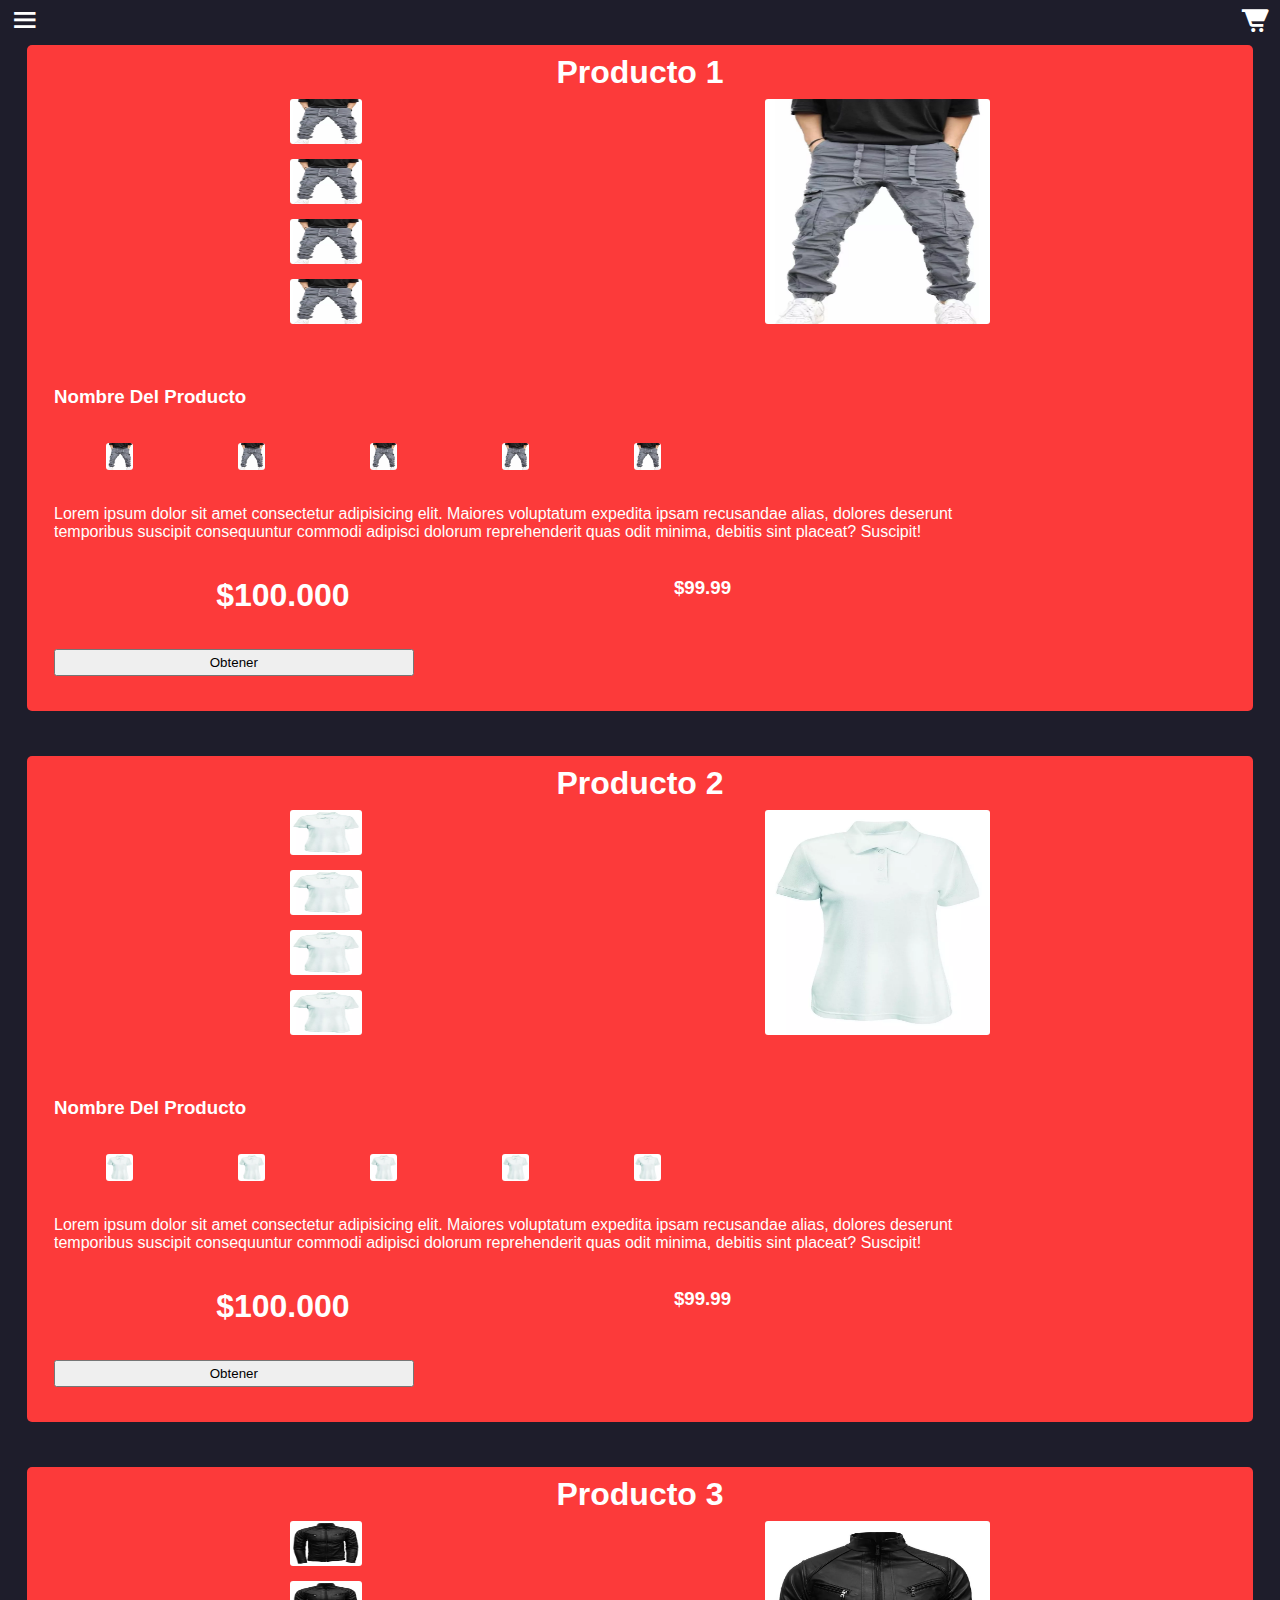
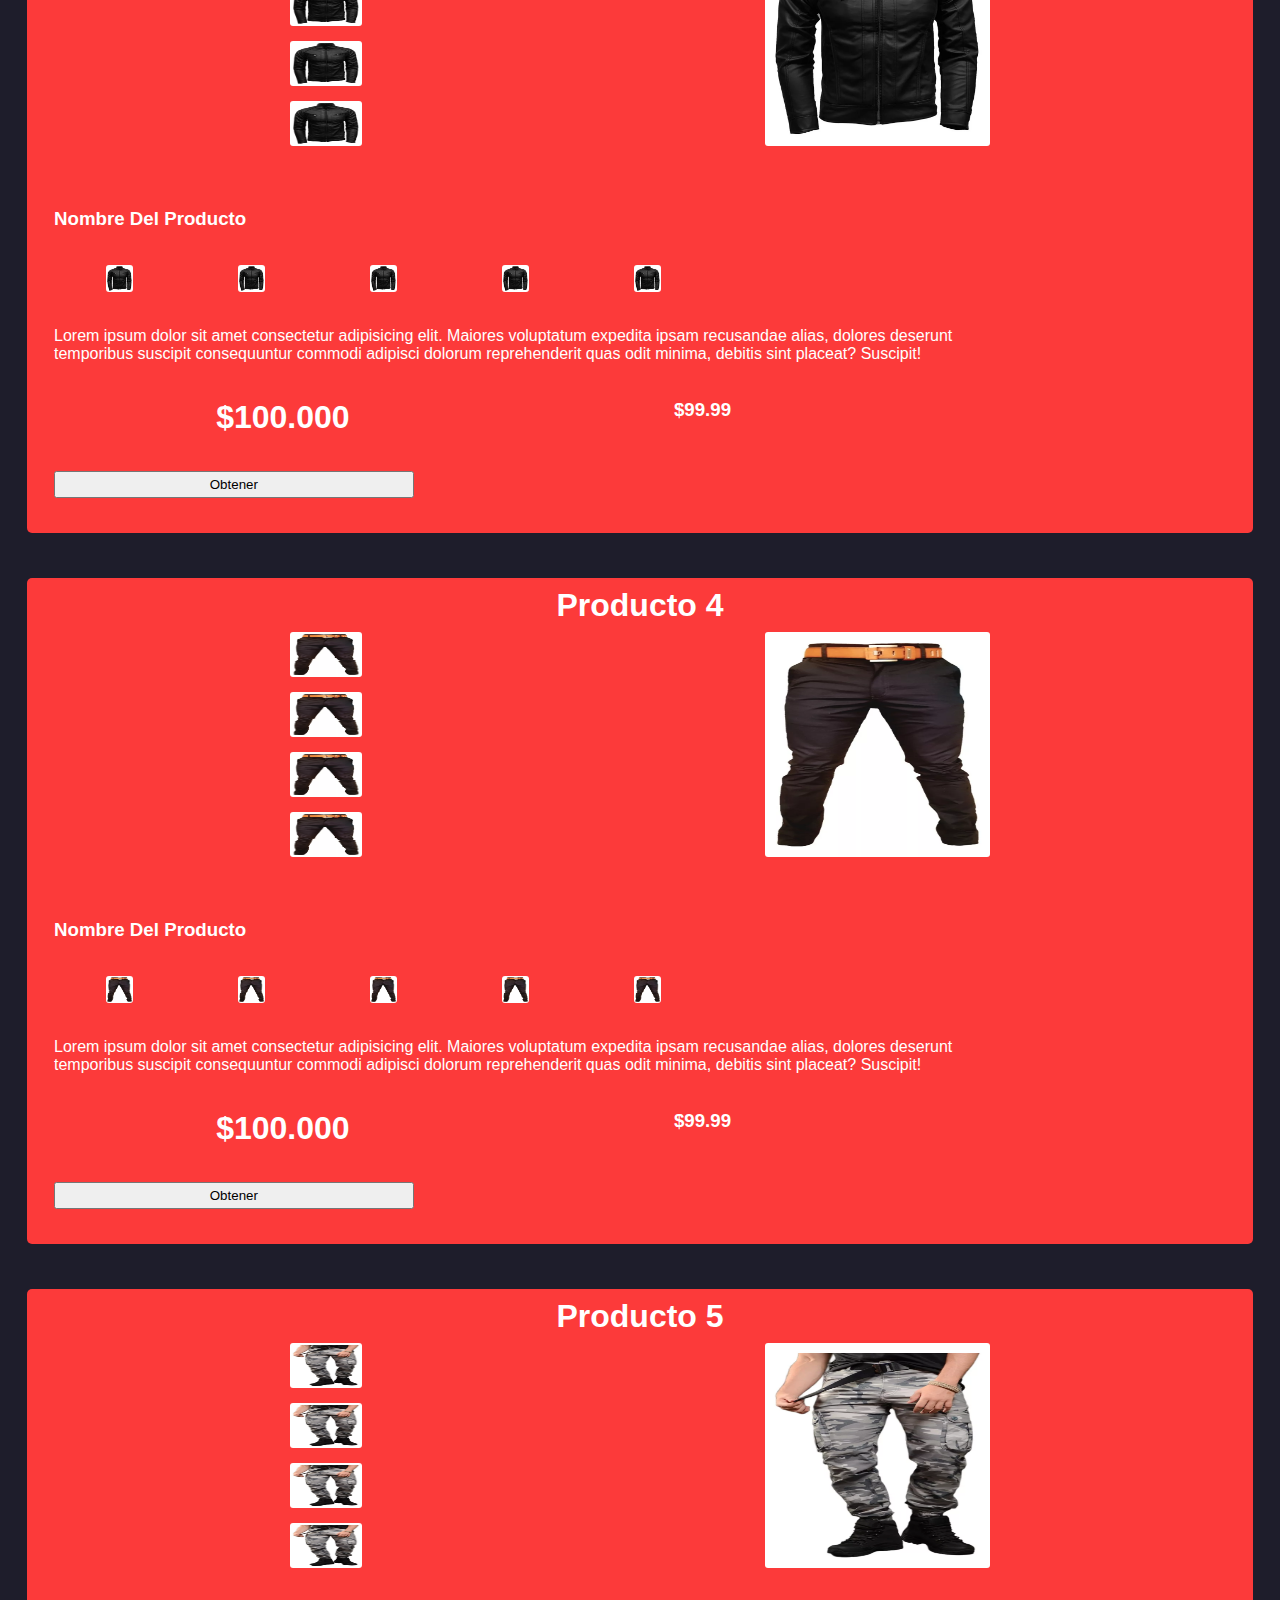
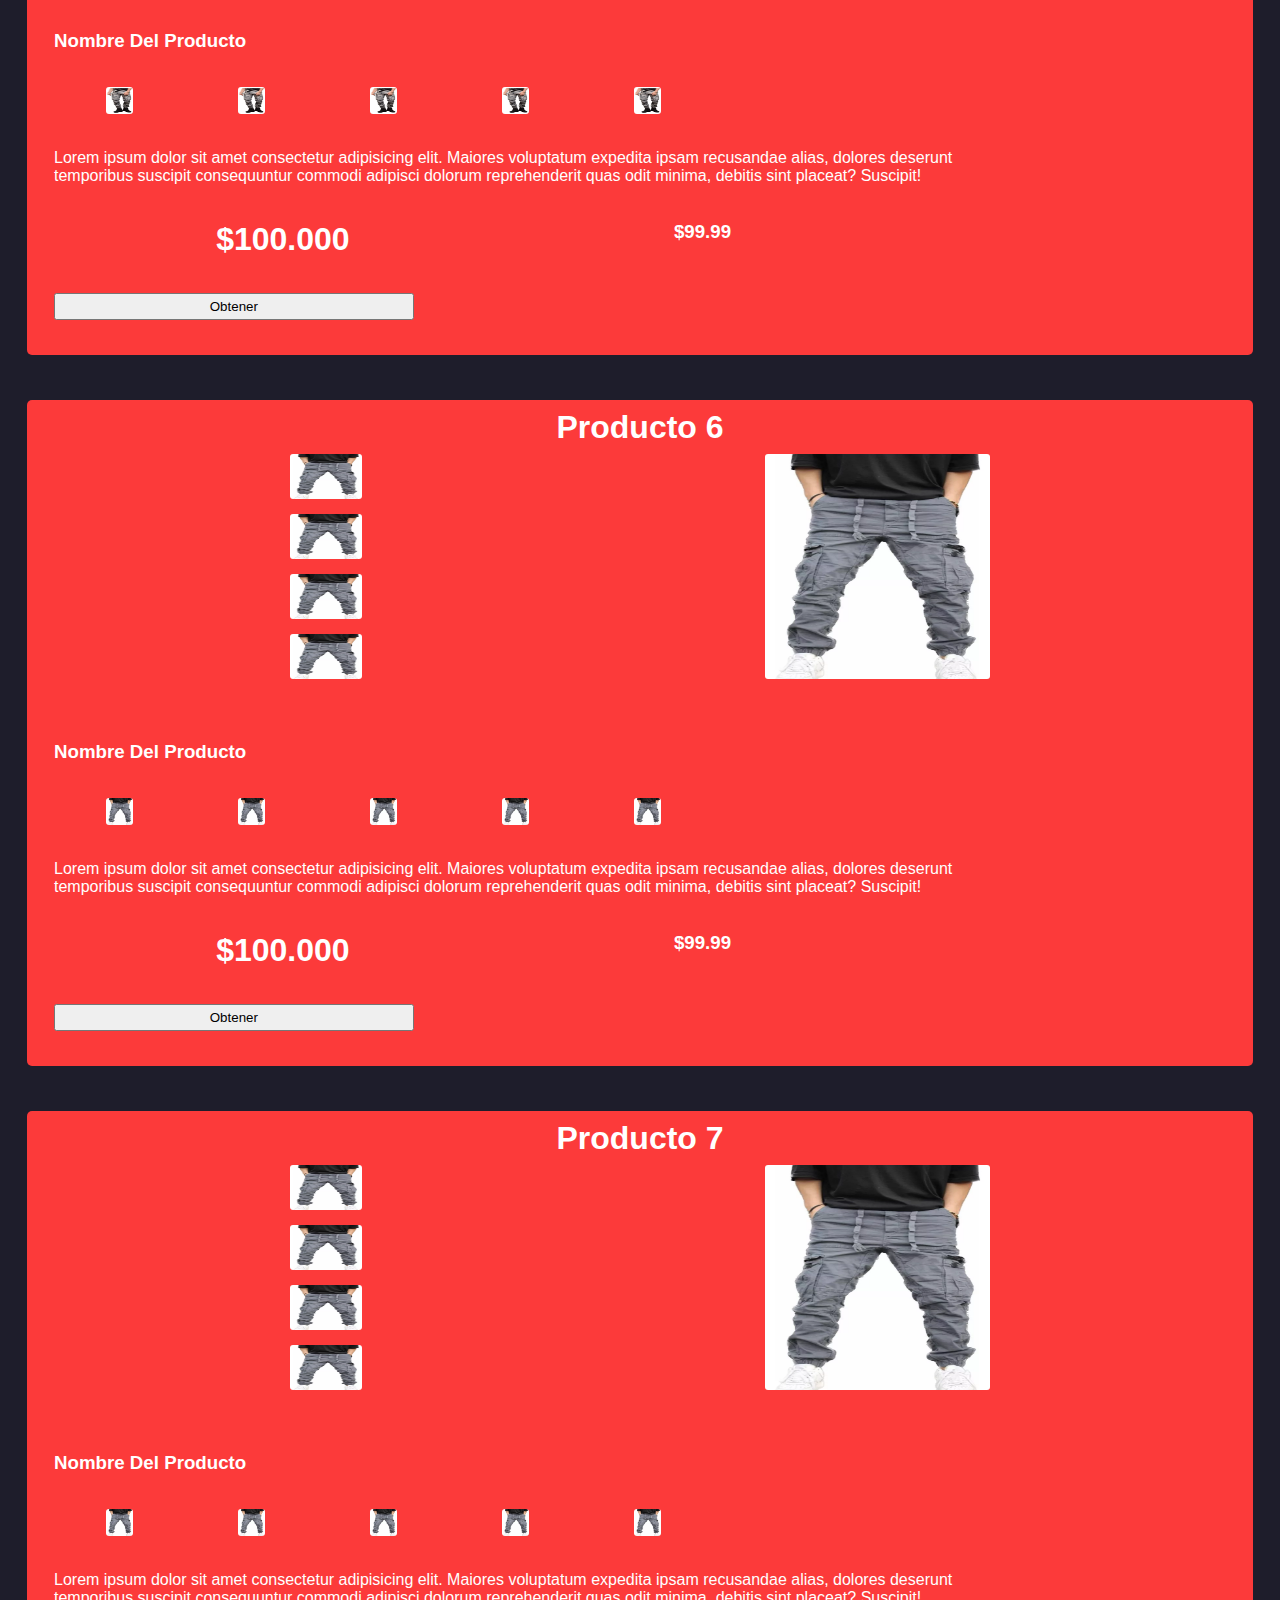
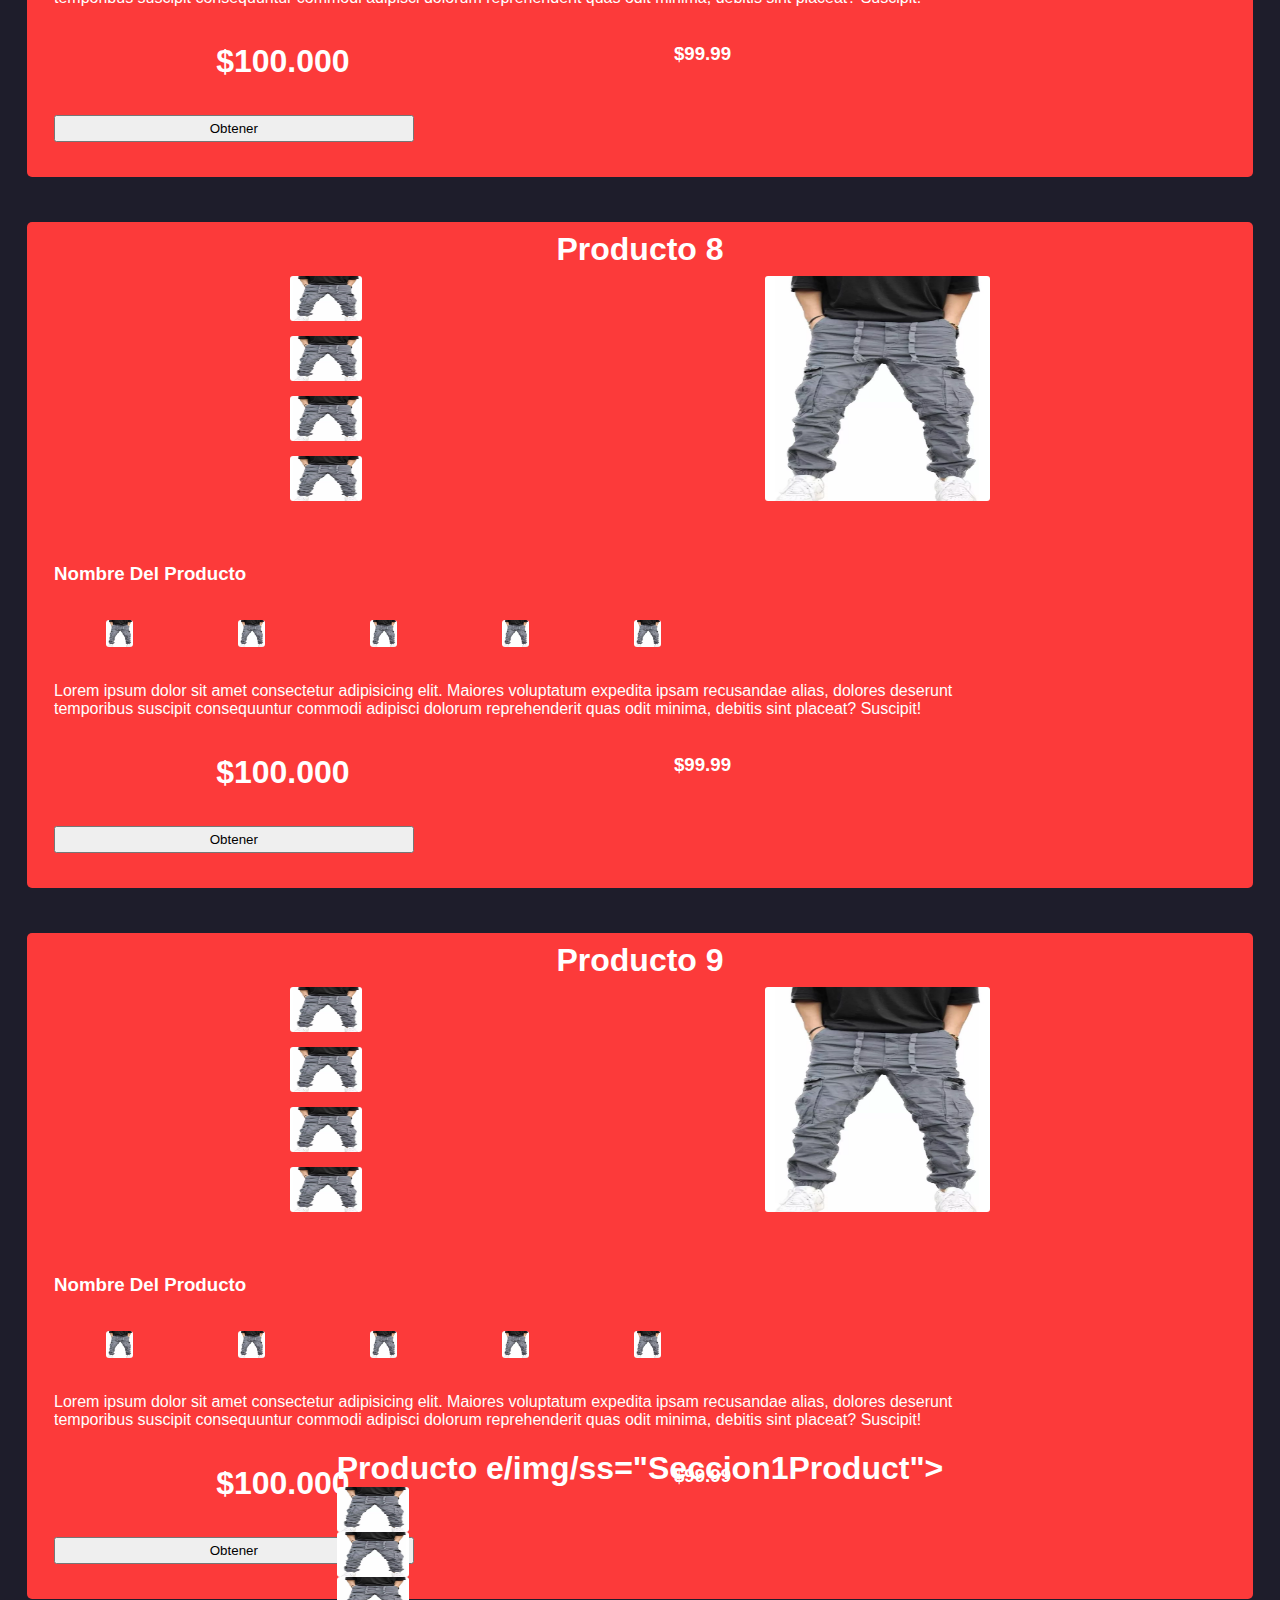
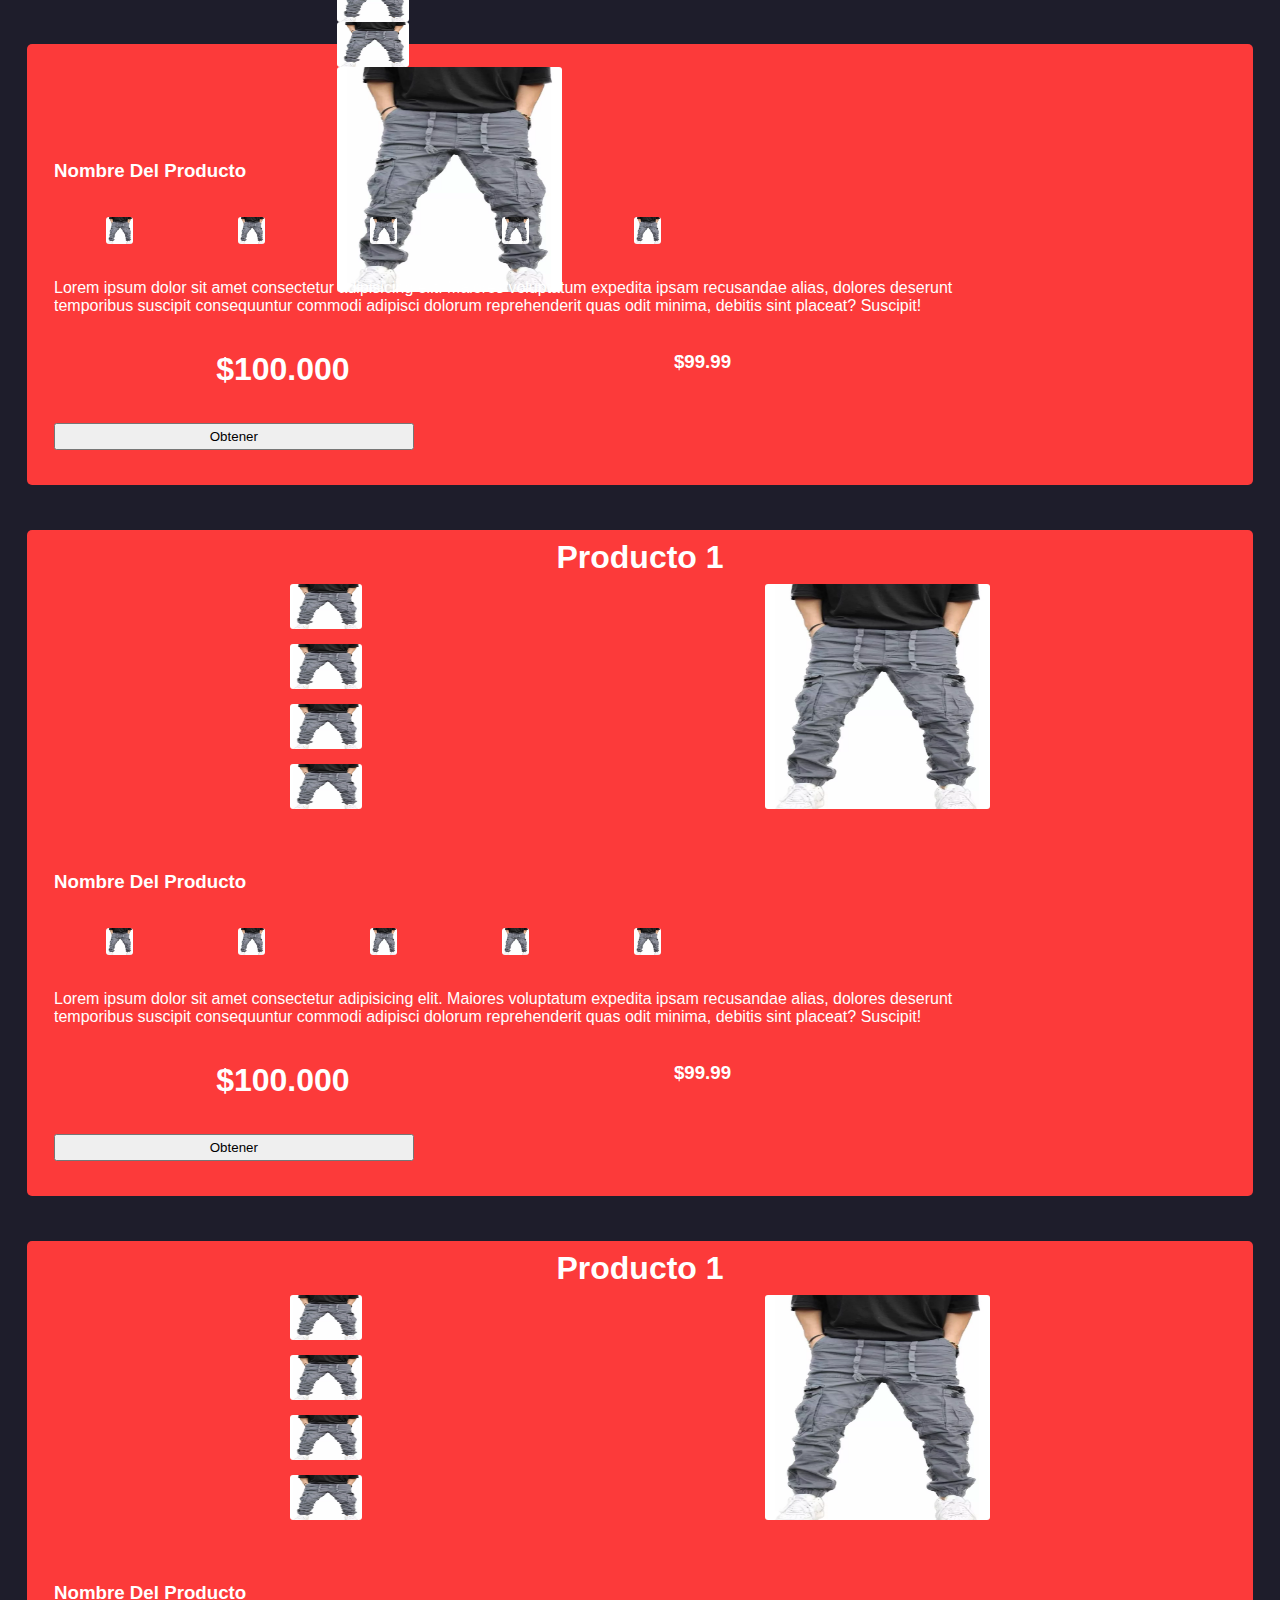
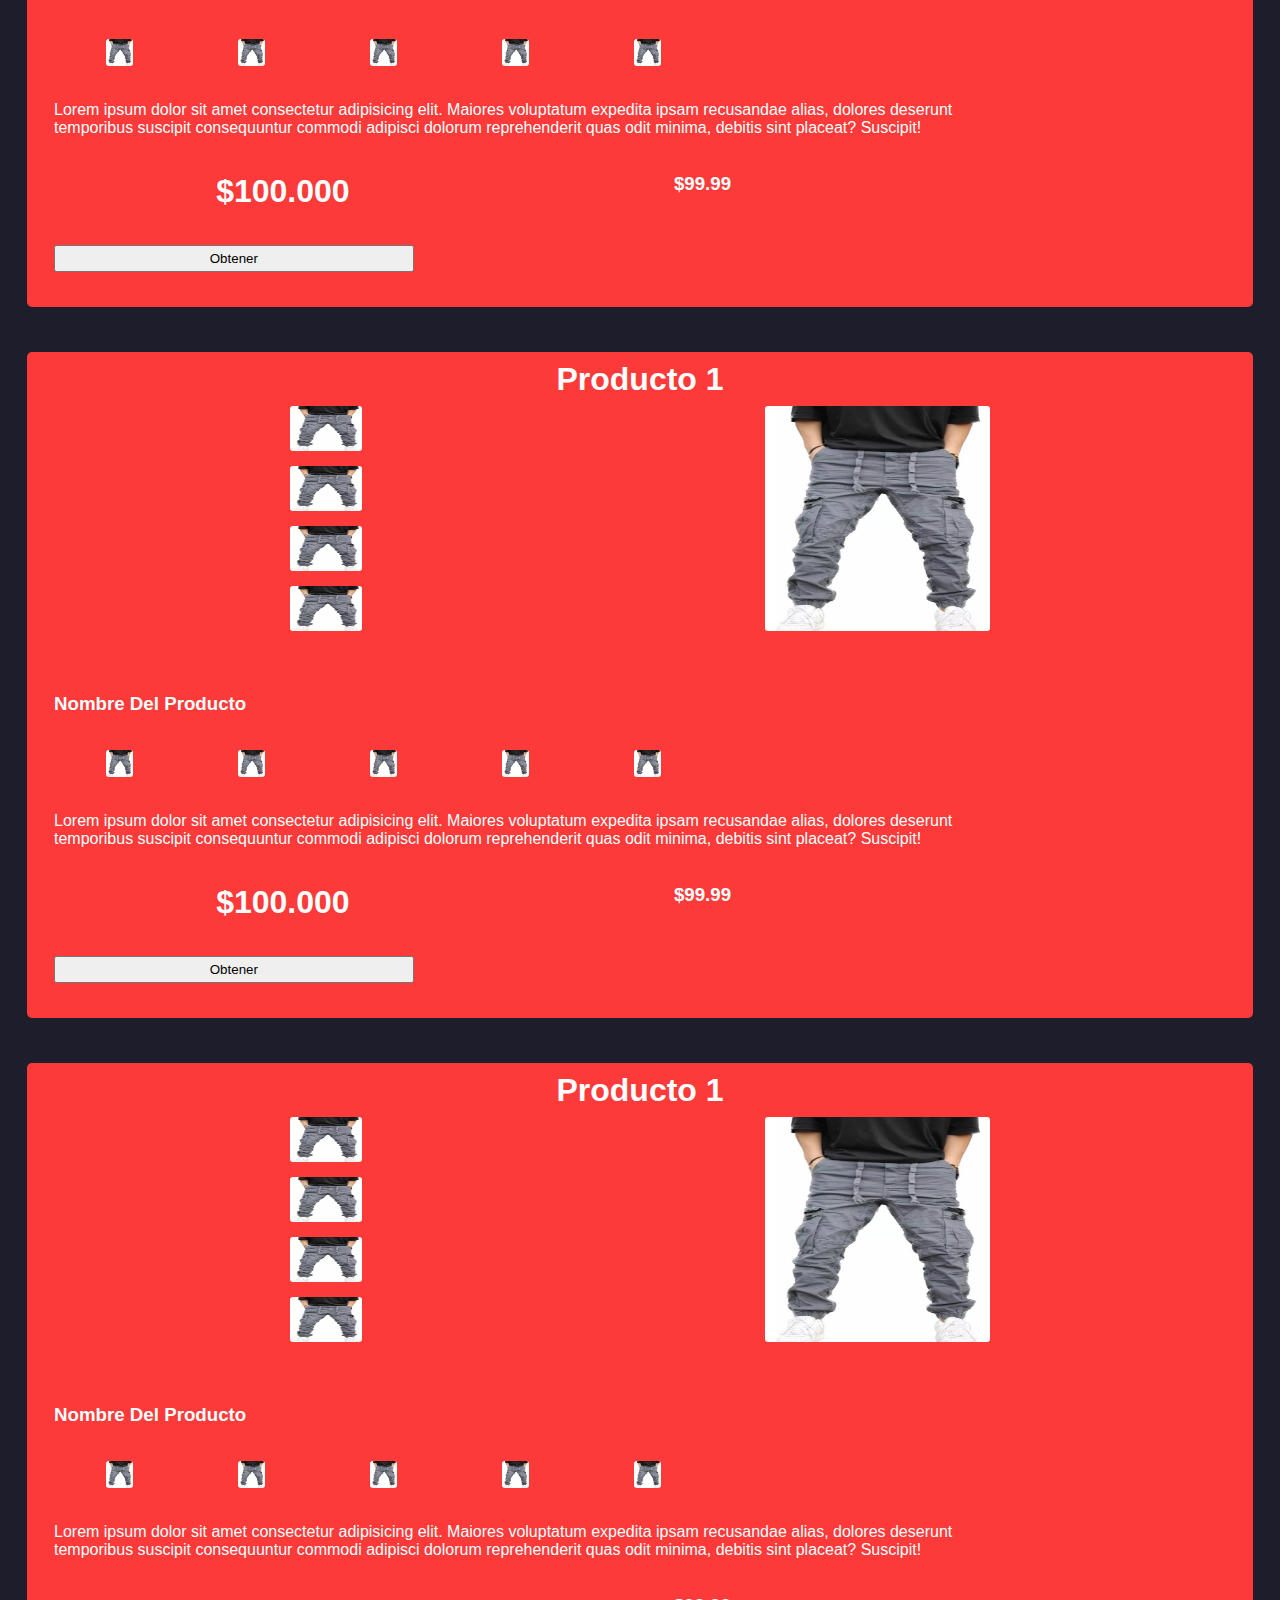
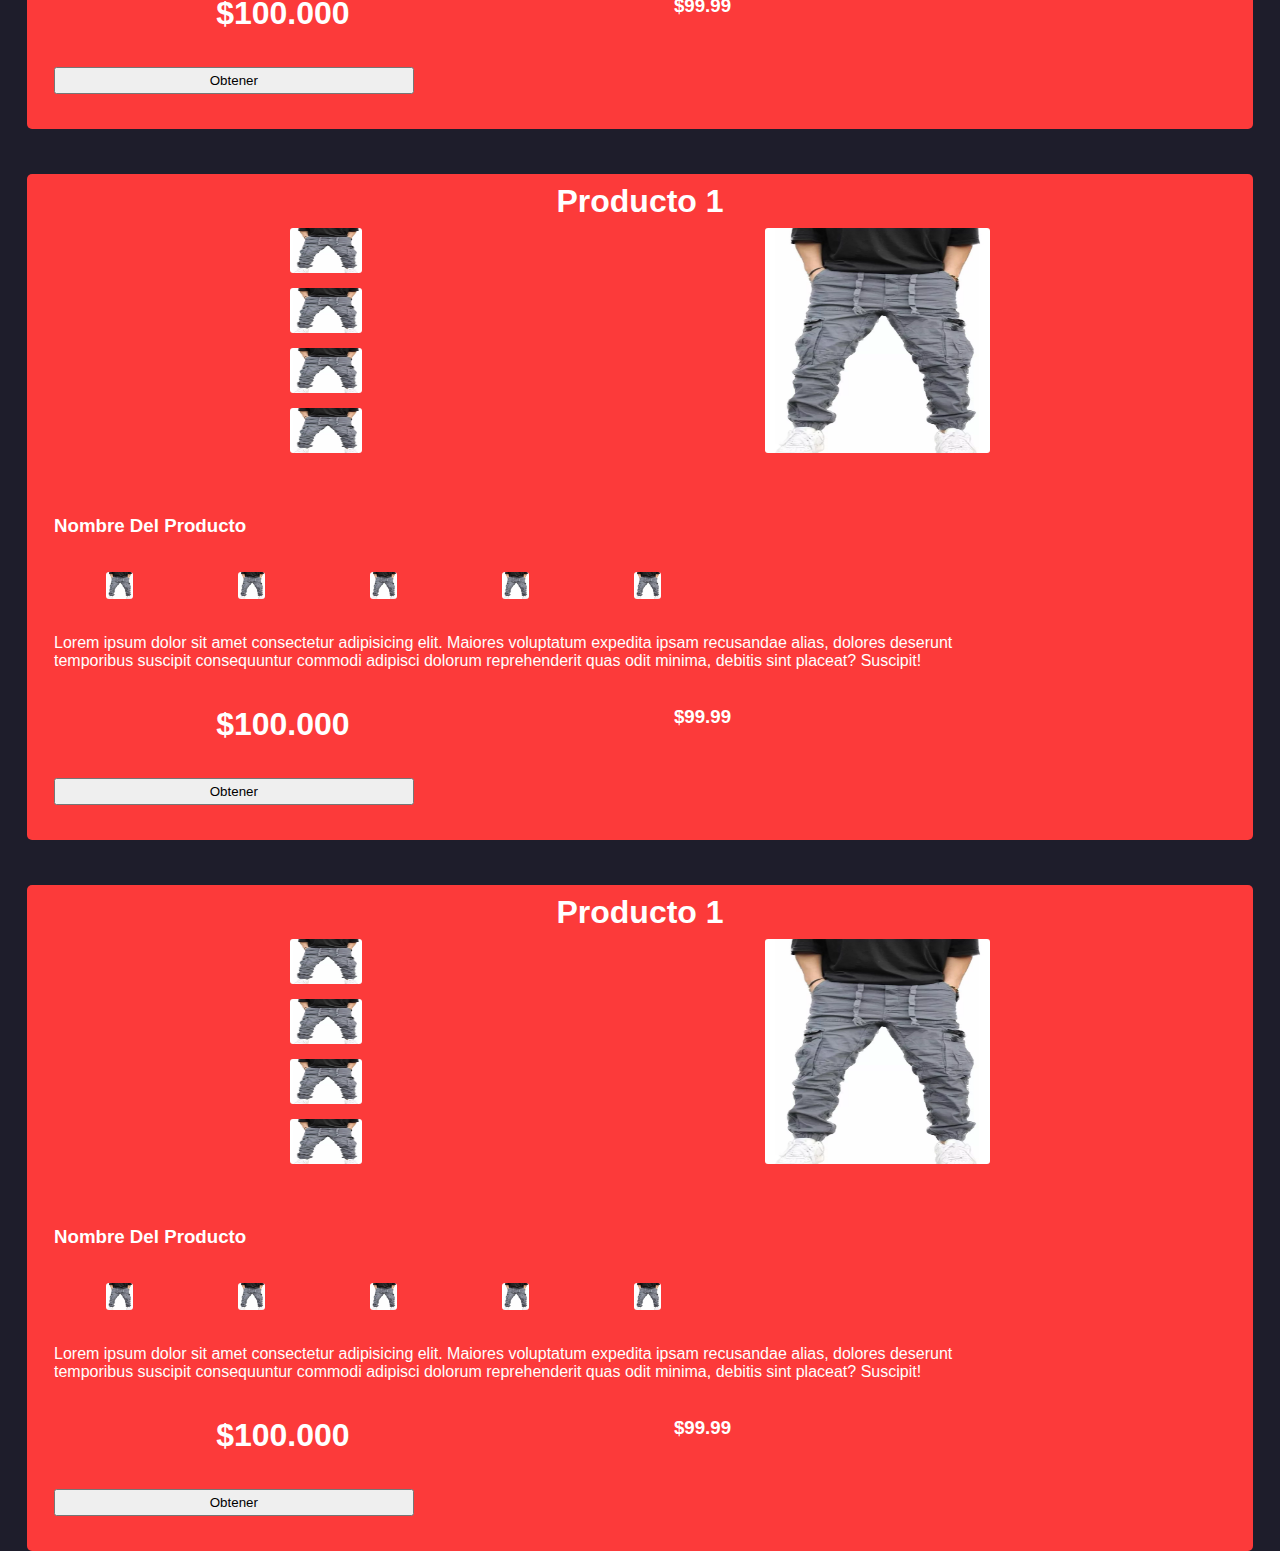
<file: index.html>
<!DOCTYPE html>
<html lang="en">
<head>
    <meta charset="UTF-8">
    <meta name="viewport" content="width=device-width, initial-scale=1.0">
    <title>Document</title>
    <link rel="stylesheet" href="CSS/styles.css">
    <link href='https://unpkg.com/boxicons@2.1.4/css/boxicons.min.css' rel='stylesheet'>
</head>
<body class="body">
    <header class="header">
        <div class="MovilNav">
            <div>
                <a href="views/listProduct.html"><i class='bx bx-menu' style='color:#ffffff'  ></i></a>
            </div>
            <div>
                <i class='bx bxs-cart-alt' style='color:#ffffff'  ></i>
            </div>
        </div>
    </header>
    <div id="Producto1" class="Producto1">
        <div class="headerProduct">
            <h1>
                Producto 1
            </h1>
        </div>
        <div class="Seccion1Product">
            <div class="columnProduct">
                <div>
                    <img src="storage/img/D_NQ_NP_2X_618657-MCO69523195685_052023-F.webp" alt="">
                </div>
                <div>
                    <img src="storage/img/D_NQ_NP_2X_618657-MCO69523195685_052023-F.webp" alt="">
                </div>
                <div>
                    <img src="storage/img/D_NQ_NP_2X_618657-MCO69523195685_052023-F.webp" alt="">
                </div>
                <div>
                    <img src="storage/img/D_NQ_NP_2X_618657-MCO69523195685_052023-F.webp" alt="">
                </div>
            </div>
            <div class="boxProduct">
                <img src="storage/img/D_NQ_NP_2X_618657-MCO69523195685_052023-F.webp" alt="">
            </div>
        </div>
        <div class="Seccion2Product">
            <div>
                <h3>Nombre Del Producto</h3>
            </div>
            <div class="rowProduct">
                <div>
                    <img src="storage/img/D_NQ_NP_2X_618657-MCO69523195685_052023-F.webp" alt="">
                </div>
                <div>
                    <img src="storage/img/D_NQ_NP_2X_618657-MCO69523195685_052023-F.webp" alt="">
                </div>
                <div>
                    <img src="storage/img/D_NQ_NP_2X_618657-MCO69523195685_052023-F.webp" alt="">
                </div>
                <div>
                    <img src="storage/img/D_NQ_NP_2X_618657-MCO69523195685_052023-F.webp" alt="">
                </div>
                <div>
                    <img src="storage/img/D_NQ_NP_2X_618657-MCO69523195685_052023-F.webp" alt="">
                </div>
            </div>
            <div class="description">
                <p>
                    Lorem ipsum dolor sit amet consectetur adipisicing elit. Maiores voluptatum expedita ipsam recusandae alias, dolores deserunt temporibus suscipit consequuntur commodi adipisci dolorum reprehenderit quas odit minima, debitis sint placeat? Suscipit!
                </p>
            </div>
            <div class="price">
                <div>
                    <h1>$100.000</h1> 
                </div>
                <div>
                    <h3>$99.99</h3>
                </div>
            </div>
            <div class="clickOn">
                <a href="views/obtener.html"><button>Obtener</button></a>
            </div>
        </div>
    </div>

    <div id="Producto2" class="Producto1">
        <div class="headerProduct">
            <h1>
                Producto 2
            </h1>
        </div>
        <div class="Seccion1Product">
            <div class="columnProduct">
                <div>
                    <img src="storage/img/D_NQ_NP_2X_649847-MCO43854241255_102020-F.webp" alt="">
                </div>
                <div>
                    <img src="storage/img/D_NQ_NP_2X_649847-MCO43854241255_102020-F.webp" alt="">
                </div>
                <div>
                    <img src="storage/img/D_NQ_NP_2X_649847-MCO43854241255_102020-F.webp" alt="">
                </div>
                <div>
                    <img src="storage/img/D_NQ_NP_2X_649847-MCO43854241255_102020-F.webp" alt="">
                </div>
            </div>
            <div class="boxProduct">
                <img src="storage/img/D_NQ_NP_2X_649847-MCO43854241255_102020-F.webp" alt="">
            </div>
        </div>
        <div class="Seccion2Product">
            <div>
                <h3>Nombre Del Producto</h3>
            </div>
            <div class="rowProduct">
                <div>
                    <img src="storage/img/D_NQ_NP_2X_649847-MCO43854241255_102020-F.webp" alt="">
                </div>
                <div>
                    <img src="storage/img/D_NQ_NP_2X_649847-MCO43854241255_102020-F.webp" alt="">
                </div>
                <div>
                    <img src="storage/img/D_NQ_NP_2X_649847-MCO43854241255_102020-F.webp" alt="">
                </div>
                <div>
                    <img src="storage/img/D_NQ_NP_2X_649847-MCO43854241255_102020-F.webp" alt="">
                </div>
                <div>
                    <img src="storage/img/D_NQ_NP_2X_649847-MCO43854241255_102020-F.webp" alt="">
                </div>
            </div>
            <div class="description">
                <p>
                    Lorem ipsum dolor sit amet consectetur adipisicing elit. Maiores voluptatum expedita ipsam recusandae alias, dolores deserunt temporibus suscipit consequuntur commodi adipisci dolorum reprehenderit quas odit minima, debitis sint placeat? Suscipit!
                </p>
            </div>
            <div class="price">
                <div>
                    <h1>$100.000</h1> 
                </div>
                <div>
                    <h3>$99.99</h3>
                </div>
            </div>
            <div class="clickOn">
                <a href="views/obtener.html"><button>Obtener</button></a>
            </div>
        </div>
    </div>
    <div id="Producto3" class="Producto1">
        <div class="headerProduct">
            <h1>
                Producto 3
            </h1>
        </div>
        <div class="Seccion1Product">
            <div class="columnProduct">
                <div>
                    <img src="storage/img/D_NQ_NP_2X_712593-MCO41606376126_052020-F.webp" alt="">
                </div>
                <div>
                    <img src="storage/img/D_NQ_NP_2X_712593-MCO41606376126_052020-F.webp" alt="">
                </div>
                <div>
                    <img src="storage/img/D_NQ_NP_2X_712593-MCO41606376126_052020-F.webp" alt="">
                </div>
                <div>
                    <img src="storage/img/D_NQ_NP_2X_712593-MCO41606376126_052020-F.webp" alt="">
                </div>
            </div>
            <div class="boxProduct">
                <img src="storage/img/D_NQ_NP_2X_712593-MCO41606376126_052020-F.webp" alt="">
            </div>
        </div>
        <div class="Seccion2Product">
            <div>
                <h3>Nombre Del Producto</h3>
            </div>
            <div class="rowProduct">
                <div>
                    <img src="storage/img/D_NQ_NP_2X_712593-MCO41606376126_052020-F.webp" alt="">
                </div>
                <div>
                    <img src="storage/img/D_NQ_NP_2X_712593-MCO41606376126_052020-F.webp" alt="">
                </div>
                <div>
                    <img src="storage/img/D_NQ_NP_2X_712593-MCO41606376126_052020-F.webp" alt="">
                </div>
                <div>
                    <img src="storage/img/D_NQ_NP_2X_712593-MCO41606376126_052020-F.webp" alt="">
                </div>
                <div>
                    <img src="storage/img/D_NQ_NP_2X_712593-MCO41606376126_052020-F.webp" alt="">
                </div>
            </div>
            <div class="description">
                <p>
                    Lorem ipsum dolor sit amet consectetur adipisicing elit. Maiores voluptatum expedita ipsam recusandae alias, dolores deserunt temporibus suscipit consequuntur commodi adipisci dolorum reprehenderit quas odit minima, debitis sint placeat? Suscipit!
                </p>
            </div>
            <div class="price">
                <div>
                    <h1>$100.000</h1> 
                </div>
                <div>
                    <h3>$99.99</h3>
                </div>
            </div>
            <div class="clickOn">
                <a href="views/obtener.html"><button>Obtener</button></a>
            </div>
        </div>
    </div>
    <div id="Producto4" class="Producto1">
        <div class="headerProduct">
            <h1>
                Producto 4
            </h1>
        </div>
        <div class="Seccion1Product">
            <div class="columnProduct">
                <div>
                    <img src="storage/img/D_NQ_NP_2X_731406-MCO42646277112_072020-F.webp" alt="">
                </div>
                <div>
                    <img src="storage/img/D_NQ_NP_2X_731406-MCO42646277112_072020-F.webp" alt="">
                </div>
                <div>
                    <img src="storage/img/D_NQ_NP_2X_731406-MCO42646277112_072020-F.webp" alt="">
                </div>
                <div>
                    <img src="storage/img/D_NQ_NP_2X_731406-MCO42646277112_072020-F.webp" alt="">
                </div>
            </div>
            <div class="boxProduct">
                <img src="storage/img/D_NQ_NP_2X_731406-MCO42646277112_072020-F.webp" alt="">
            </div>
        </div>
        <div class="Seccion2Product">
            <div>
                <h3>Nombre Del Producto</h3>
            </div>
            <div class="rowProduct">
                <div>
                    <img src="storage/img/D_NQ_NP_2X_731406-MCO42646277112_072020-F.webp" alt="">
                </div>
                <div>
                    <img src="storage/img/D_NQ_NP_2X_731406-MCO42646277112_072020-F.webp" alt="">
                </div>
                <div>
                    <img src="storage/img/D_NQ_NP_2X_731406-MCO42646277112_072020-F.webp" alt="">
                </div>
                <div>
                    <img src="storage/img/D_NQ_NP_2X_731406-MCO42646277112_072020-F.webp" alt="">
                </div>
                <div>
                    <img src="storage/img/D_NQ_NP_2X_731406-MCO42646277112_072020-F.webp" alt="">
                </div>
            </div>
            <div class="description">
                <p>
                    Lorem ipsum dolor sit amet consectetur adipisicing elit. Maiores voluptatum expedita ipsam recusandae alias, dolores deserunt temporibus suscipit consequuntur commodi adipisci dolorum reprehenderit quas odit minima, debitis sint placeat? Suscipit!
                </p>
            </div>
            <div class="price">
                <div>
                    <h1>$100.000</h1> 
                </div>
                <div>
                    <h3>$99.99</h3>
                </div>
            </div>
            <div class="clickOn">
                <a href="views/obtener.html"><button>Obtener</button></a>
            </div>
        </div>
    </div>
    <div id="Producto5" class="Producto1">
        <div class="headerProduct">
            <h1>
                Producto 5
            </h1>
        </div>
        <div class="Seccion1Product">
            <div class="columnProduct">
                <div>
                    <img src="storage/img/D_NQ_NP_2X_758206-MCO70501309390_072023-F.webp" alt="">
                </div>
                <div>
                    <img src="storage/img/D_NQ_NP_2X_758206-MCO70501309390_072023-F.webp" alt="">
                </div>
                <div>
                    <img src="storage/img/D_NQ_NP_2X_758206-MCO70501309390_072023-F.webp" alt="">
                </div>
                <div>
                    <img src="storage/img/D_NQ_NP_2X_758206-MCO70501309390_072023-F.webp" alt="">
                </div>
            </div>
            <div class="boxProduct">
                <img src="storage/img/D_NQ_NP_2X_758206-MCO70501309390_072023-F.webp" alt="">
            </div>
        </div>
        <div class="Seccion2Product">
            <div>
                <h3>Nombre Del Producto</h3>
            </div>
            <div class="rowProduct">
                <div>
                    <img src="storage/img/D_NQ_NP_2X_758206-MCO70501309390_072023-F.webp" alt="">
                </div>
                <div>
                    <img src="storage/img/D_NQ_NP_2X_758206-MCO70501309390_072023-F.webp" alt="">
                </div>
                <div>
                    <img src="storage/img/D_NQ_NP_2X_758206-MCO70501309390_072023-F.webp" alt="">
                </div>
                <div>
                    <img src="storage/img/D_NQ_NP_2X_758206-MCO70501309390_072023-F.webp" alt="">
                </div>
                <div>
                    <img src="storage/img/D_NQ_NP_2X_758206-MCO70501309390_072023-F.webp" alt="">
                </div>
            </div>
            <div class="description">
                <p>
                    Lorem ipsum dolor sit amet consectetur adipisicing elit. Maiores voluptatum expedita ipsam recusandae alias, dolores deserunt temporibus suscipit consequuntur commodi adipisci dolorum reprehenderit quas odit minima, debitis sint placeat? Suscipit!
                </p>
            </div>
            <div class="price">
                <div>
                    <h1>$100.000</h1> 
                </div>
                <div>
                    <h3>$99.99</h3>
                </div>
            </div>
            <div class="clickOn">
                <a href="views/obtener.html"><button>Obtener</button></a>
            </div>
        </div>
    </div>
    <div class="Producto1">
        <div class="headerProduct">
            <h1>
                Producto 6
            </h1>
        </div>
        <div class="Seccion1Product">
            <div class="columnProduct">
                <div>
                    <img src="storage/img/D_NQ_NP_2X_618657-MCO69523195685_052023-F.webp" alt="">
                </div>
                <div>
                    <img src="storage/img/D_NQ_NP_2X_618657-MCO69523195685_052023-F.webp" alt="">
                </div>
                <div>
                    <img src="storage/img/D_NQ_NP_2X_618657-MCO69523195685_052023-F.webp" alt="">
                </div>
                <div>
                    <img src="storage/img/D_NQ_NP_2X_618657-MCO69523195685_052023-F.webp" alt="">
                </div>
            </div>
            <div class="boxProduct">
                <img src="storage/img/D_NQ_NP_2X_618657-MCO69523195685_052023-F.webp" alt="">
            </div>
        </div>
        <div class="Seccion2Product">
            <div>
                <h3>Nombre Del Producto</h3>
            </div>
            <div class="rowProduct">
                <div>
                    <img src="storage/img/D_NQ_NP_2X_618657-MCO69523195685_052023-F.webp" alt="">
                </div>
                <div>
                    <img src="storage/img/D_NQ_NP_2X_618657-MCO69523195685_052023-F.webp" alt="">
                </div>
                <div>
                    <img src="storage/img/D_NQ_NP_2X_618657-MCO69523195685_052023-F.webp" alt="">
                </div>
                <div>
                    <img src="storage/img/D_NQ_NP_2X_618657-MCO69523195685_052023-F.webp" alt="">
                </div>
                <div>
                    <img src="storage/img/D_NQ_NP_2X_618657-MCO69523195685_052023-F.webp" alt="">
                </div>
            </div>
            <div class="description">
                <p>
                    Lorem ipsum dolor sit amet consectetur adipisicing elit. Maiores voluptatum expedita ipsam recusandae alias, dolores deserunt temporibus suscipit consequuntur commodi adipisci dolorum reprehenderit quas odit minima, debitis sint placeat? Suscipit!
                </p>
            </div>
            <div class="price">
                <div>
                    <h1>$100.000</h1> 
                </div>
                <div>
                    <h3>$99.99</h3>
                </div>
            </div>
            <div class="clickOn">
                <a href="views/obtener.html"><button>Obtener</button></a>
            </div>
        </div>
    </div>
    <div class="Producto1">
        <div class="headerProduct">
            <h1>
                Producto 7
            </h1>
        </div>
        <div class="Seccion1Product">
            <div class="columnProduct">
                <div>
                    <img src="storage/img/D_NQ_NP_2X_618657-MCO69523195685_052023-F.webp" alt="">
                </div>
                <div>
                    <img src="storage/img/D_NQ_NP_2X_618657-MCO69523195685_052023-F.webp" alt="">
                </div>
                <div>
                    <img src="storage/img/D_NQ_NP_2X_618657-MCO69523195685_052023-F.webp" alt="">
                </div>
                <div>
                    <img src="storage/img/D_NQ_NP_2X_618657-MCO69523195685_052023-F.webp" alt="">
                </div>
            </div>
            <div class="boxProduct">
                <img src="storage/img/D_NQ_NP_2X_618657-MCO69523195685_052023-F.webp" alt="">
            </div>
        </div>
        <div class="Seccion2Product">
            <div>
                <h3>Nombre Del Producto</h3>
            </div>
            <div class="rowProduct">
                <div>
                    <img src="storage/img/D_NQ_NP_2X_618657-MCO69523195685_052023-F.webp" alt="">
                </div>
                <div>
                    <img src="storage/img/D_NQ_NP_2X_618657-MCO69523195685_052023-F.webp" alt="">
                </div>
                <div>
                    <img src="storage/img/D_NQ_NP_2X_618657-MCO69523195685_052023-F.webp" alt="">
                </div>
                <div>
                    <img src="storage/img/D_NQ_NP_2X_618657-MCO69523195685_052023-F.webp" alt="">
                </div>
                <div>
                    <img src="storage/img/D_NQ_NP_2X_618657-MCO69523195685_052023-F.webp" alt="">
                </div>
            </div>
            <div class="description">
                <p>
                    Lorem ipsum dolor sit amet consectetur adipisicing elit. Maiores voluptatum expedita ipsam recusandae alias, dolores deserunt temporibus suscipit consequuntur commodi adipisci dolorum reprehenderit quas odit minima, debitis sint placeat? Suscipit!
                </p>
            </div>
            <div class="price">
                <div>
                    <h1>$100.000</h1> 
                </div>
                <div>
                    <h3>$99.99</h3>
                </div>
            </div>
            <div class="clickOn">
                <a href="views/obtener.html"><button>Obtener</button></a>
            </div>
        </div>
    </div>
    <div class="Producto1">
        <div class="headerProduct">
            <h1>
                Producto 8
            </h1>
        </div>
        <div class="Seccion1Product">
            <div class="columnProduct">
                <div>
                    <img src="storage/img/D_NQ_NP_2X_618657-MCO69523195685_052023-F.webp" alt="">
                </div>
                <div>
                    <img src="storage/img/D_NQ_NP_2X_618657-MCO69523195685_052023-F.webp" alt="">
                </div>
                <div>
                    <img src="storage/img/D_NQ_NP_2X_618657-MCO69523195685_052023-F.webp" alt="">
                </div>
                <div>
                    <img src="storage/img/D_NQ_NP_2X_618657-MCO69523195685_052023-F.webp" alt="">
                </div>
            </div>
            <div class="boxProduct">
                <img src="storage/img/D_NQ_NP_2X_618657-MCO69523195685_052023-F.webp" alt="">
            </div>
        </div>
        <div class="Seccion2Product">
            <div>
                <h3>Nombre Del Producto</h3>
            </div>
            <div class="rowProduct">
                <div>
                    <img src="storage/img/D_NQ_NP_2X_618657-MCO69523195685_052023-F.webp" alt="">
                </div>
                <div>
                    <img src="storage/img/D_NQ_NP_2X_618657-MCO69523195685_052023-F.webp" alt="">
                </div>
                <div>
                    <img src="storage/img/D_NQ_NP_2X_618657-MCO69523195685_052023-F.webp" alt="">
                </div>
                <div>
                    <img src="storage/img/D_NQ_NP_2X_618657-MCO69523195685_052023-F.webp" alt="">
                </div>
                <div>
                    <img src="storage/img/D_NQ_NP_2X_618657-MCO69523195685_052023-F.webp" alt="">
                </div>
            </div>
            <div class="description">
                <p>
                    Lorem ipsum dolor sit amet consectetur adipisicing elit. Maiores voluptatum expedita ipsam recusandae alias, dolores deserunt temporibus suscipit consequuntur commodi adipisci dolorum reprehenderit quas odit minima, debitis sint placeat? Suscipit!
                </p>
            </div>
            <div class="price">
                <div>
                    <h1>$100.000</h1> 
                </div>
                <div>
                    <h3>$99.99</h3>
                </div>
            </div>
            <div class="clickOn">
                <a href="views/obtener.html"><button>Obtener</button></a>
            </div>
        </div>
    </div>
    <div class="Producto1">
        <div class="headerProduct">
            <h1>
                Producto 9
            </h1>
        </div>
        <div class="Seccion1Product">
            <div class="columnProduct">
                <div>
                    <img src="storage/img/D_NQ_NP_2X_618657-MCO69523195685_052023-F.webp" alt="">
                </div>
                <div>
                    <img src="storage/img/D_NQ_NP_2X_618657-MCO69523195685_052023-F.webp" alt="">
                </div>
                <div>
                    <img src="storage/img/D_NQ_NP_2X_618657-MCO69523195685_052023-F.webp" alt="">
                </div>
                <div>
                    <img src="storage/img/D_NQ_NP_2X_618657-MCO69523195685_052023-F.webp" alt="">
                </div>
            </div>
            <div class="boxProduct">
                <img src="storage/img/D_NQ_NP_2X_618657-MCO69523195685_052023-F.webp" alt="">
            </div>
        </div>
        <div class="Seccion2Product">
            <div>
                <h3>Nombre Del Producto</h3>
            </div>
            <div class="rowProduct">
                <div>
                    <img src="storage/img/D_NQ_NP_2X_618657-MCO69523195685_052023-F.webp" alt="">
                </div>
                <div>
                    <img src="storage/img/D_NQ_NP_2X_618657-MCO69523195685_052023-F.webp" alt="">
                </div>
                <div>
                    <img src="storage/img/D_NQ_NP_2X_618657-MCO69523195685_052023-F.webp" alt="">
                </div>
                <div>
                    <img src="storage/img/D_NQ_NP_2X_618657-MCO69523195685_052023-F.webp" alt="">
                </div>
                <div>
                    <img src="storage/img/D_NQ_NP_2X_618657-MCO69523195685_052023-F.webp" alt="">
                </div>
            </div>
            <div class="description">
                <p>
                    Lorem ipsum dolor sit amet consectetur adipisicing elit. Maiores voluptatum expedita ipsam recusandae alias, dolores deserunt temporibus suscipit consequuntur commodi adipisci dolorum reprehenderit quas odit minima, debitis sint placeat? Suscipit!
                </p>
            </div>
            <div class="price">
                <div>
                    <h1>$100.000</h1> 
                </div>
                <div>
                    <h3>$99.99</h3>
                </div>
            </div>
            <div class="clickOn">
                <a href="views/obtener.html"><button>Obtener</button></a>
            </div>
        </div>
    </div>
    <div class="Producto1">
        <div class="headerProduct">
            <h1>
                Producto e/img/ss="Seccion1Product">
            <div class="columnProduct">
                <div>
                    <img src="storage/img/D_NQ_NP_2X_618657-MCO69523195685_052023-F.webp" alt="">
                </div>
                <div>
                    <img src="storage/img/D_NQ_NP_2X_618657-MCO69523195685_052023-F.webp" alt="">
                </div>
                <div>
                    <img src="storage/img/D_NQ_NP_2X_618657-MCO69523195685_052023-F.webp" alt="">
                </div>
                <div>
                    <img src="storage/img/D_NQ_NP_2X_618657-MCO69523195685_052023-F.webp" alt="">
                </div>
            </div>
            <div class="boxProduct">
                <img src="storage/img/D_NQ_NP_2X_618657-MCO69523195685_052023-F.webp" alt="">
            </div>
        </div>
        <div class="Seccion2Product">
            <div>
                <h3>Nombre Del Producto</h3>
            </div>
            <div class="rowProduct">
                <div>
                    <img src="storage/img/D_NQ_NP_2X_618657-MCO69523195685_052023-F.webp" alt="">
                </div>
                <div>
                    <img src="storage/img/D_NQ_NP_2X_618657-MCO69523195685_052023-F.webp" alt="">
                </div>
                <div>
                    <img src="storage/img/D_NQ_NP_2X_618657-MCO69523195685_052023-F.webp" alt="">
                </div>
                <div>
                    <img src="storage/img/D_NQ_NP_2X_618657-MCO69523195685_052023-F.webp" alt="">
                </div>
                <div>
                    <img src="storage/img/D_NQ_NP_2X_618657-MCO69523195685_052023-F.webp" alt="">
                </div>
            </div>
            <div class="description">
                <p>
                    Lorem ipsum dolor sit amet consectetur adipisicing elit. Maiores voluptatum expedita ipsam recusandae alias, dolores deserunt temporibus suscipit consequuntur commodi adipisci dolorum reprehenderit quas odit minima, debitis sint placeat? Suscipit!
                </p>
            </div>
            <div class="price">
                <div>
                    <h1>$100.000</h1> 
                </div>
                <div>
                    <h3>$99.99</h3>
                </div>
            </div>
            <div class="clickOn">
                <a href="views/obtener.html"><button>Obtener</button></a>
            </div>
        </div>
    </div>
    <div class="Producto1">
        <div class="headerProduct">
            <h1>
                Producto 1
            </h1>
        </div>
        <div class="Seccion1Product">
            <div class="columnProduct">
                <div>
                    <img src="storage/img/D_NQ_NP_2X_618657-MCO69523195685_052023-F.webp" alt="">
                </div>
                <div>
                    <img src="storage/img/D_NQ_NP_2X_618657-MCO69523195685_052023-F.webp" alt="">
                </div>
                <div>
                    <img src="storage/img/D_NQ_NP_2X_618657-MCO69523195685_052023-F.webp" alt="">
                </div>
                <div>
                    <img src="storage/img/D_NQ_NP_2X_618657-MCO69523195685_052023-F.webp" alt="">
                </div>
            </div>
            <div class="boxProduct">
                <img src="storage/img/D_NQ_NP_2X_618657-MCO69523195685_052023-F.webp" alt="">
            </div>
        </div>
        <div class="Seccion2Product">
            <div>
                <h3>Nombre Del Producto</h3>
            </div>
            <div class="rowProduct">
                <div>
                    <img src="storage/img/D_NQ_NP_2X_618657-MCO69523195685_052023-F.webp" alt="">
                </div>
                <div>
                    <img src="storage/img/D_NQ_NP_2X_618657-MCO69523195685_052023-F.webp" alt="">
                </div>
                <div>
                    <img src="storage/img/D_NQ_NP_2X_618657-MCO69523195685_052023-F.webp" alt="">
                </div>
                <div>
                    <img src="storage/img/D_NQ_NP_2X_618657-MCO69523195685_052023-F.webp" alt="">
                </div>
                <div>
                    <img src="storage/img/D_NQ_NP_2X_618657-MCO69523195685_052023-F.webp" alt="">
                </div>
            </div>
            <div class="description">
                <p>
                    Lorem ipsum dolor sit amet consectetur adipisicing elit. Maiores voluptatum expedita ipsam recusandae alias, dolores deserunt temporibus suscipit consequuntur commodi adipisci dolorum reprehenderit quas odit minima, debitis sint placeat? Suscipit!
                </p>
            </div>
            <div class="price">
                <div>
                    <h1>$100.000</h1> 
                </div>
                <div>
                    <h3>$99.99</h3>
                </div>
            </div>
            <div class="clickOn">
                <a href="views/obtener.html"><button>Obtener</button></a>
            </div>
        </div>
    </div>
    <div class="Producto1">
        <div class="headerProduct">
            <h1>
                Producto 1
            </h1>
        </div>
        <div class="Seccion1Product">
            <div class="columnProduct">
                <div>
                    <img src="storage/img/D_NQ_NP_2X_618657-MCO69523195685_052023-F.webp" alt="">
                </div>
                <div>
                    <img src="storage/img/D_NQ_NP_2X_618657-MCO69523195685_052023-F.webp" alt="">
                </div>
                <div>
                    <img src="storage/img/D_NQ_NP_2X_618657-MCO69523195685_052023-F.webp" alt="">
                </div>
                <div>
                    <img src="storage/img/D_NQ_NP_2X_618657-MCO69523195685_052023-F.webp" alt="">
                </div>
            </div>
            <div class="boxProduct">
                <img src="storage/img/D_NQ_NP_2X_618657-MCO69523195685_052023-F.webp" alt="">
            </div>
        </div>
        <div class="Seccion2Product">
            <div>
                <h3>Nombre Del Producto</h3>
            </div>
            <div class="rowProduct">
                <div>
                    <img src="storage/img/D_NQ_NP_2X_618657-MCO69523195685_052023-F.webp" alt="">
                </div>
                <div>
                    <img src="storage/img/D_NQ_NP_2X_618657-MCO69523195685_052023-F.webp" alt="">
                </div>
                <div>
                    <img src="storage/img/D_NQ_NP_2X_618657-MCO69523195685_052023-F.webp" alt="">
                </div>
                <div>
                    <img src="storage/img/D_NQ_NP_2X_618657-MCO69523195685_052023-F.webp" alt="">
                </div>
                <div>
                    <img src="storage/img/D_NQ_NP_2X_618657-MCO69523195685_052023-F.webp" alt="">
                </div>
            </div>
            <div class="description">
                <p>
                    Lorem ipsum dolor sit amet consectetur adipisicing elit. Maiores voluptatum expedita ipsam recusandae alias, dolores deserunt temporibus suscipit consequuntur commodi adipisci dolorum reprehenderit quas odit minima, debitis sint placeat? Suscipit!
                </p>
            </div>
            <div class="price">
                <div>
                    <h1>$100.000</h1> 
                </div>
                <div>
                    <h3>$99.99</h3>
                </div>
            </div>
            <div class="clickOn">
                <a href="views/obtener.html"><button>Obtener</button></a>
            </div>
        </div>
    </div>
    <div class="Producto1">
        <div class="headerProduct">
            <h1>
                Producto 1
            </h1>
        </div>
        <div class="Seccion1Product">
            <div class="columnProduct">
                <div>
                    <img src="storage/img/D_NQ_NP_2X_618657-MCO69523195685_052023-F.webp" alt="">
                </div>
                <div>
                    <img src="storage/img/D_NQ_NP_2X_618657-MCO69523195685_052023-F.webp" alt="">
                </div>
                <div>
                    <img src="storage/img/D_NQ_NP_2X_618657-MCO69523195685_052023-F.webp" alt="">
                </div>
                <div>
                    <img src="storage/img/D_NQ_NP_2X_618657-MCO69523195685_052023-F.webp" alt="">
                </div>
            </div>
            <div class="boxProduct">
                <img src="storage/img/D_NQ_NP_2X_618657-MCO69523195685_052023-F.webp" alt="">
            </div>
        </div>
        <div class="Seccion2Product">
            <div>
                <h3>Nombre Del Producto</h3>
            </div>
            <div class="rowProduct">
                <div>
                    <img src="storage/img/D_NQ_NP_2X_618657-MCO69523195685_052023-F.webp" alt="">
                </div>
                <div>
                    <img src="storage/img/D_NQ_NP_2X_618657-MCO69523195685_052023-F.webp" alt="">
                </div>
                <div>
                    <img src="storage/img/D_NQ_NP_2X_618657-MCO69523195685_052023-F.webp" alt="">
                </div>
                <div>
                    <img src="storage/img/D_NQ_NP_2X_618657-MCO69523195685_052023-F.webp" alt="">
                </div>
                <div>
                    <img src="storage/img/D_NQ_NP_2X_618657-MCO69523195685_052023-F.webp" alt="">
                </div>
            </div>
            <div class="description">
                <p>
                    Lorem ipsum dolor sit amet consectetur adipisicing elit. Maiores voluptatum expedita ipsam recusandae alias, dolores deserunt temporibus suscipit consequuntur commodi adipisci dolorum reprehenderit quas odit minima, debitis sint placeat? Suscipit!
                </p>
            </div>
            <div class="price">
                <div>
                    <h1>$100.000</h1> 
                </div>
                <div>
                    <h3>$99.99</h3>
                </div>
            </div>
            <div class="clickOn">
                <a href="views/obtener.html"><button>Obtener</button></a>
            </div>
        </div>
    </div>
    <div class="Producto1">
        <div class="headerProduct">
            <h1>
                Producto 1
            </h1>
        </div>
        <div class="Seccion1Product">
            <div class="columnProduct">
                <div>
                    <img src="storage/img/D_NQ_NP_2X_618657-MCO69523195685_052023-F.webp" alt="">
                </div>
                <div>
                    <img src="storage/img/D_NQ_NP_2X_618657-MCO69523195685_052023-F.webp" alt="">
                </div>
                <div>
                    <img src="storage/img/D_NQ_NP_2X_618657-MCO69523195685_052023-F.webp" alt="">
                </div>
                <div>
                    <img src="storage/img/D_NQ_NP_2X_618657-MCO69523195685_052023-F.webp" alt="">
                </div>
            </div>
            <div class="boxProduct">
                <img src="storage/img/D_NQ_NP_2X_618657-MCO69523195685_052023-F.webp" alt="">
            </div>
        </div>
        <div class="Seccion2Product">
            <div>
                <h3>Nombre Del Producto</h3>
            </div>
            <div class="rowProduct">
                <div>
                    <img src="storage/img/D_NQ_NP_2X_618657-MCO69523195685_052023-F.webp" alt="">
                </div>
                <div>
                    <img src="storage/img/D_NQ_NP_2X_618657-MCO69523195685_052023-F.webp" alt="">
                </div>
                <div>
                    <img src="storage/img/D_NQ_NP_2X_618657-MCO69523195685_052023-F.webp" alt="">
                </div>
                <div>
                    <img src="storage/img/D_NQ_NP_2X_618657-MCO69523195685_052023-F.webp" alt="">
                </div>
                <div>
                    <img src="storage/img/D_NQ_NP_2X_618657-MCO69523195685_052023-F.webp" alt="">
                </div>
            </div>
            <div class="description">
                <p>
                    Lorem ipsum dolor sit amet consectetur adipisicing elit. Maiores voluptatum expedita ipsam recusandae alias, dolores deserunt temporibus suscipit consequuntur commodi adipisci dolorum reprehenderit quas odit minima, debitis sint placeat? Suscipit!
                </p>
            </div>
            <div class="price">
                <div>
                    <h1>$100.000</h1> 
                </div>
                <div>
                    <h3>$99.99</h3>
                </div>
            </div>
            <div class="clickOn">
                <a href="views/obtener.html"><button>Obtener</button></a>
            </div>
        </div>
    </div>
    <div class="Producto1">
        <div class="headerProduct">
            <h1>
                Producto 1
            </h1>
        </div>
        <div class="Seccion1Product">
            <div class="columnProduct">
                <div>
                    <img src="storage/img/D_NQ_NP_2X_618657-MCO69523195685_052023-F.webp" alt="">
                </div>
                <div>
                    <img src="storage/img/D_NQ_NP_2X_618657-MCO69523195685_052023-F.webp" alt="">
                </div>
                <div>
                    <img src="storage/img/D_NQ_NP_2X_618657-MCO69523195685_052023-F.webp" alt="">
                </div>
                <div>
                    <img src="storage/img/D_NQ_NP_2X_618657-MCO69523195685_052023-F.webp" alt="">
                </div>
            </div>
            <div class="boxProduct">
                <img src="storage/img/D_NQ_NP_2X_618657-MCO69523195685_052023-F.webp" alt="">
            </div>
        </div>
        <div class="Seccion2Product">
            <div>
                <h3>Nombre Del Producto</h3>
            </div>
            <div class="rowProduct">
                <div>
                    <img src="storage/img/D_NQ_NP_2X_618657-MCO69523195685_052023-F.webp" alt="">
                </div>
                <div>
                    <img src="storage/img/D_NQ_NP_2X_618657-MCO69523195685_052023-F.webp" alt="">
                </div>
                <div>
                    <img src="storage/img/D_NQ_NP_2X_618657-MCO69523195685_052023-F.webp" alt="">
                </div>
                <div>
                    <img src="storage/img/D_NQ_NP_2X_618657-MCO69523195685_052023-F.webp" alt="">
                </div>
                <div>
                    <img src="storage/img/D_NQ_NP_2X_618657-MCO69523195685_052023-F.webp" alt="">
                </div>
            </div>
            <div class="description">
                <p>
                    Lorem ipsum dolor sit amet consectetur adipisicing elit. Maiores voluptatum expedita ipsam recusandae alias, dolores deserunt temporibus suscipit consequuntur commodi adipisci dolorum reprehenderit quas odit minima, debitis sint placeat? Suscipit!
                </p>
            </div>
            <div class="price">
                <div>
                    <h1>$100.000</h1> 
                </div>
                <div>
                    <h3>$99.99</h3>
                </div>
            </div>
            <div class="clickOn">
                <a href="views/obtener.html"><button>Obtener</button></a>
            </div>
        </div>
    </div>
    <div class="Producto1">
        <div class="headerProduct">
            <h1>
                Producto 1
            </h1>
        </div>
        <div class="Seccion1Product">
            <div class="columnProduct">
                <div>
                    <img src="storage/img/D_NQ_NP_2X_618657-MCO69523195685_052023-F.webp" alt="">
                </div>
                <div>
                    <img src="storage/img/D_NQ_NP_2X_618657-MCO69523195685_052023-F.webp" alt="">
                </div>
                <div>
                    <img src="storage/img/D_NQ_NP_2X_618657-MCO69523195685_052023-F.webp" alt="">
                </div>
                <div>
                    <img src="storage/img/D_NQ_NP_2X_618657-MCO69523195685_052023-F.webp" alt="">
                </div>
            </div>
            <div class="boxProduct">
                <img src="storage/img/D_NQ_NP_2X_618657-MCO69523195685_052023-F.webp" alt="">
            </div>
        </div>
        <div class="Seccion2Product">
            <div>
                <h3>Nombre Del Producto</h3>
            </div>
            <div class="rowProduct">
                <div>
                    <img src="storage/img/D_NQ_NP_2X_618657-MCO69523195685_052023-F.webp" alt="">
                </div>
                <div>
                    <img src="storage/img/D_NQ_NP_2X_618657-MCO69523195685_052023-F.webp" alt="">
                </div>
                <div>
                    <img src="storage/img/D_NQ_NP_2X_618657-MCO69523195685_052023-F.webp" alt="">
                </div>
                <div>
                    <img src="storage/img/D_NQ_NP_2X_618657-MCO69523195685_052023-F.webp" alt="">
                </div>
                <div>
                    <img src="storage/img/D_NQ_NP_2X_618657-MCO69523195685_052023-F.webp" alt="">
                </div>
            </div>
            <div class="description">
                <p>
                    Lorem ipsum dolor sit amet consectetur adipisicing elit. Maiores voluptatum expedita ipsam recusandae alias, dolores deserunt temporibus suscipit consequuntur commodi adipisci dolorum reprehenderit quas odit minima, debitis sint placeat? Suscipit!
                </p>
            </div>
            <div class="price">
                <div>
                    <h1>$100.000</h1> 
                </div>
                <div>
                    <h3>$99.99</h3>
                </div>
            </div>
            <div class="clickOn">
                <a href="views/obtener.html"><button>Obtener</button></a>
            </div>
        </div>
    </div>
</body>
</html>
</file>
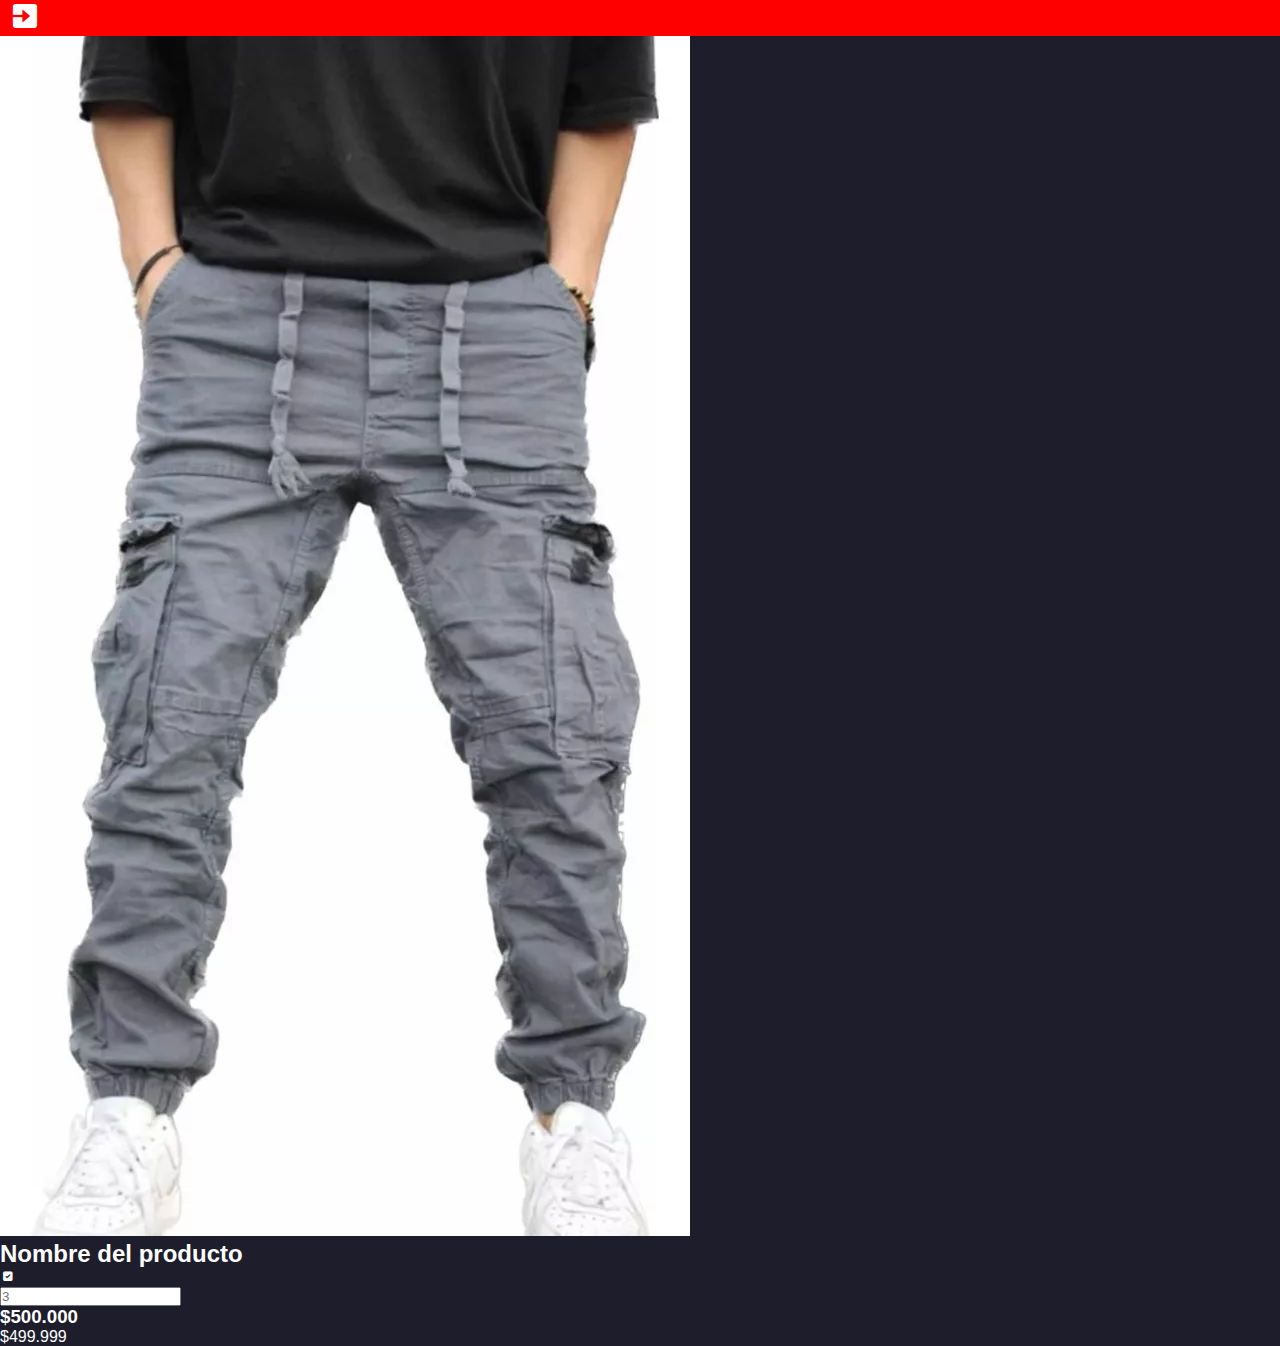
<file: views/detalles.html>
<!DOCTYPE html>
<html lang="en">
<head>
    <meta charset="UTF-8">
    <meta name="viewport" content="width=device-width, initial-scale=1.0">
    <title>Document</title>
    <link rel="stylesheet" href="../CSS/detalles.css">
    <link href='https://unpkg.com/boxicons@2.1.4/css/boxicons.min.css' rel='stylesheet'>
</head>
<body>
    <header class="header">
        <div>
            <a href="../index.html"><i class='bx bxs-exit' style='color:#ffffff' ></i></a>
        </div>
        <div>
            <h1>Detalles</h1>
        </div>
    </header>
    <div class="container">
        <div class="Products">
            <div class="BoxProduct">
                <img src="../storage/img/D_NQ_NP_2X_618657-MCO69523195685_052023-F.webp" alt="">
            </div>
            <div class="section2Product">
                <div>
                    <h2>Nombre del producto</h2>
                </div>
                <div>
                    <i class='bx bxs-checkbox-checked'></i>
                </div>
            </div>
            <div class="section3Product">
                <div>
                    <input type="text" placeholder="3">
                </div>
                <div>
                    <h3>$500.000</h3>
                </div>
                <div>
                    <p>$499.999</p>
                </div>
            </div>
        </div>
        <div class="Products"></div>
        <div class="Products"></div>
        <div class="Products"></div>
        <div class="Products"></div>
        <div class="Products"></div>
        <div class="Products"></div>
        <div class="Products"></div>
        <div class="Products"></div>
        <div class="Products"></div>
        <div class="Products"></div>
        <div class="Products"></div>
        <div class="Products"></div>
        <div class="Products"></div>
        <div class="Products"></div>
        <div class="Products"></div>
    </div>
</body>
</html>
</file>
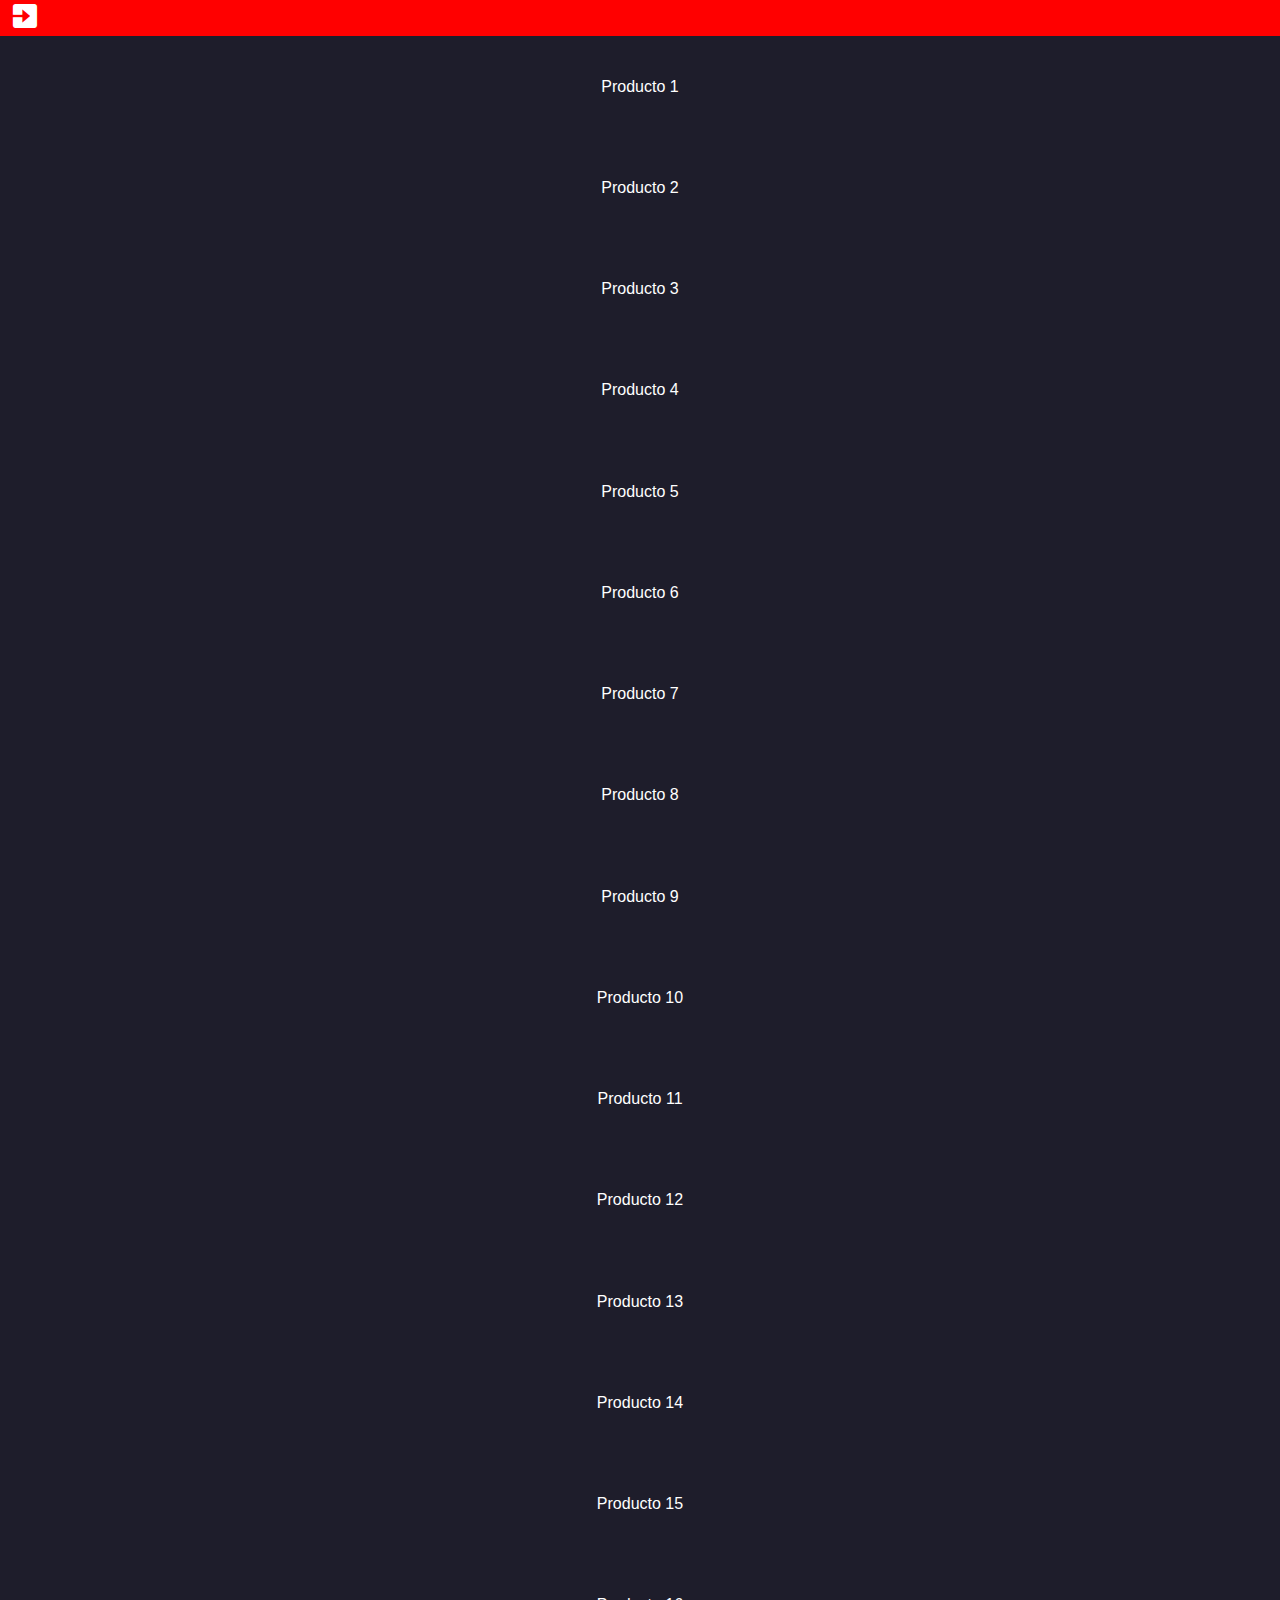
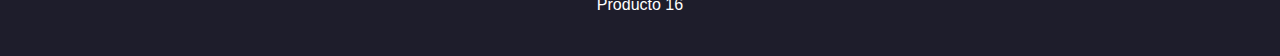
<file: views/listProduct.html>
<!DOCTYPE html>
<html lang="en">
<head>
    <meta charset="UTF-8">
    <meta name="viewport" content="width=device-width, initial-scale=1.0">
    <title>Document</title>
    <link rel="stylesheet" href="../CSS/listProduct.css">
    <link href='https://unpkg.com/boxicons@2.1.4/css/boxicons.min.css' rel='stylesheet'>
</head>
<body>
    <header class="header">
        <div>
            <a href="../index.html"><i class='bx bxs-exit' style='color:#ffffff' ></i></a>
        </div>
    </header>
    <div class="Lista">
        <div><a href="../index.html#Producto1">Producto 1</a></div>
        <div><a href="../index.html#Producto2">Producto 2</a></div>
        <div><a href="">Producto 3</a></div>
        <div><a href="">Producto 4</a></div>
        <div><a href="">Producto 5</a></div>
        <div><a href="">Producto 6</a></div>
        <div><a href="">Producto 7</a></div>
        <div><a href="">Producto 8</a></div>
        <div><a href="">Producto 9</a></div>
        <div><a href="">Producto 10</a></div>
        <div><a href="">Producto 11</a></div>
        <div><a href="">Producto 12</a></div>
        <div><a href="">Producto 13</a></div>
        <div><a href="">Producto 14</a></div>
        <div><a href="">Producto 15</a></div>
        <div><a href="">Producto 16</a></div>    
    </div>
</body>
</html>
</file>
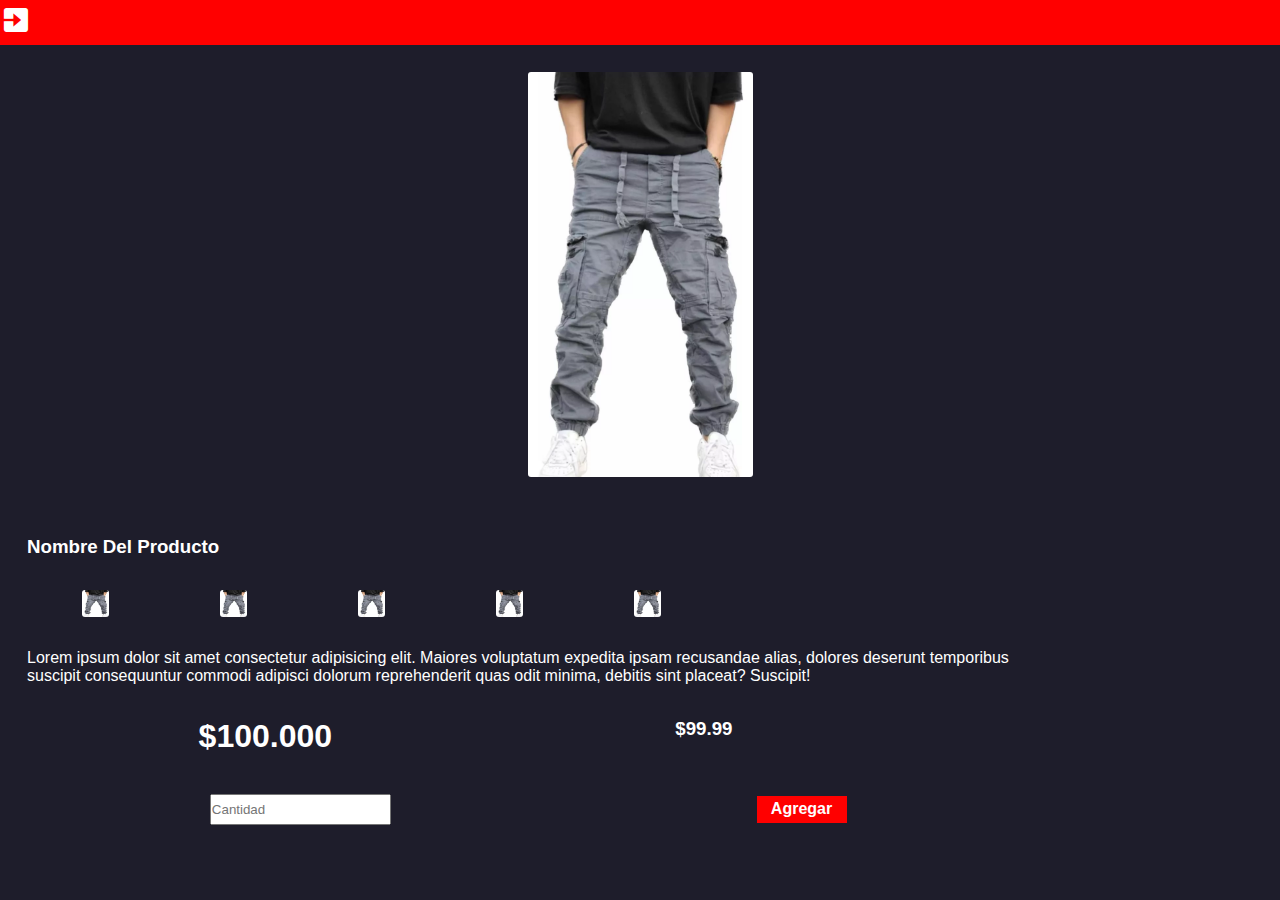
<file: views/obtener.html>
<!DOCTYPE html>
<html lang="en">
<head>
    <meta charset="UTF-8">
    <meta name="viewport" content="width=device-width, initial-scale=1.0">
    <title>Document</title>
    <link rel="stylesheet" href="../CSS/obtener.css">
    <link href='https://unpkg.com/boxicons@2.1.4/css/boxicons.min.css' rel='stylesheet'>
</head>
<body>
    <header class="header">
        <div>
            <a href="../index.html"><i class='bx bxs-exit' style='color:#ffffff' ></i></a>
        </div>
    </header>
    <div class="Seccion1">
        <div class="boxProduct">
            <img src="../storage/img/D_NQ_NP_2X_618657-MCO69523195685_052023-F.webp" alt="">
        </div>
    </div>
    <div class="Seccion2Product">
        <div>
            <h3>Nombre Del Producto</h3>
        </div>
        <div class="rowProduct">
            <div>
                <img src="../storage/img/D_NQ_NP_2X_618657-MCO69523195685_052023-F.webp" alt="">
            </div>
            <div>
                <img src="../storage/img/D_NQ_NP_2X_618657-MCO69523195685_052023-F.webp" alt="">
            </div>
            <div>
                <img src="../storage/img/D_NQ_NP_2X_618657-MCO69523195685_052023-F.webp" alt="">
            </div>
            <div>
                <img src="../storage/img/D_NQ_NP_2X_618657-MCO69523195685_052023-F.webp" alt="">
            </div>
            <div>
                <img src="../storage/img/D_NQ_NP_2X_618657-MCO69523195685_052023-F.webp" alt="">
            </div>
        </div>
        <div class="description">
            <p>
                Lorem ipsum dolor sit amet consectetur adipisicing elit. Maiores voluptatum expedita ipsam recusandae alias, dolores deserunt temporibus suscipit consequuntur commodi adipisci dolorum reprehenderit quas odit minima, debitis sint placeat? Suscipit!
            </p>
        </div>
        <div class="price">
            <div>
                <h1>$100.000</h1> 
            </div>
            <div>
                <h3>$99.99</h3>
            </div>
        </div>
        <div class="cantPagar">
            <div class="inputCant">
                <input type="text" placeholder="Cantidad">
            </div>
            <div>
                <a href="../index.html"><button>Agregar</button></a>
            </div>
        </div>
    </div>
</body>
</html>
</file>
<file: CSS/styles.css>
@import url(variables.css);

*{
    margin: 0;
    padding: 0;
     font-family: "Anek Devanagari", sans-serif;
}
body{
    background: var(--color-background);
}
.MovilNav{
    display: flex;
    justify-content: space-between;
    align-items: center;
    height: 5vh;
    font-size: 2em;
    position: fixed;
    width: 100%;
    margin-top: -5vh;
    background: var(--color-background);
}
.MovilNav div{
    padding-left: 1vh;
    padding-right: 1vh;
}
.headerProduct{
    height: 6vh;
    display: flex;
    align-items: center;
}
.Producto1{
    display: flex;
    flex-direction: column;
    justify-content: center;
    align-items: center;
    margin-left: 3vh;
    margin-right: 3vh;
    background: rgb(252, 58, 58);
    border-radius: 5px;
    color: var(--color-font);
    margin-top: 5vh;
}
.Seccion1Product{
    display: flex;
    flex-direction: row;
    justify-content: space-around;
    width: 90%;
    height: 25vh;
}
.columnProduct{
    display: flex;
    flex-direction: column;
    justify-content: space-between;
}
.Seccion2Product{
    display: flex;
    flex-direction: column;
    justify-content: space-evenly;
    align-items: flex-start;
    padding-top: 3vh;
    padding-left: 3vh;
    height: 40vh;
}
.description{
    width: 80%;
}
.boxProduct{
    display: flex;
    justify-content: center;
    align-items: center;
    overflow: hidden;
    height: 25vh;
    width: 25vh;
}
.boxProduct img{
    width: 100%;
    height: 100%;
    border-radius: 3px;
}
.columnProduct div{
    display: flex;
    justify-content: center;
    align-items: center;
    overflow: hidden;
    height: 5vh;
    width: 8vh;
}
.columnProduct div img{
    width: 100%;
    height: 100%;
    border-radius: 3px;
}
.rowProduct{
    display: flex;
    flex-direction: row;
    justify-content: space-around;
    width: 55%;
}
.rowProduct div{
    display: flex;
    justify-content: center;
    align-items: center;
    overflow: hidden;
    height: 3vh;
    width: 3vh;
}
.rowProduct div img{
    width: 100%;
    height: 100%;
    border-radius: 3px;
}
.price{
    display: flex;
    justify-content: space-around;
    width: 70%;
}
.clickOn{
    height: 3vh;
    width: 30%;
}
.clickOn button{
    height: 100%;
    width: 100%;
}
</file>
<file: CSS/detalles.css>
@import url(variables.css);

*{
    margin: 0;
    padding: 0;
    font-family: "Anek Devanagari", sans-serif;
    
}
body{
    background: var(--color-background);
    color: var(--color-font);
}
.header{
    height: 4vh;
    font-size: 2em;
    padding-left: 1vh;
    background: red;
}
</file>
<file: CSS/listProduct.css>
@import url(variables.css);

*{
    margin: 0;
    padding: 0;
     font-family: "Anek Devanagari", sans-serif;
}
body{
    background: var(--color-background);
}
.Lista{
    display: flex;
    flex-direction: column;
    align-items: center;
    justify-content: space-around;
    height: 180vh;
}
.Lista div a{
    text-decoration: none;
    color: var(--color-font);
}
.header{
    height: 4vh;
    font-size: 2em;
    padding-left: 1vh;
    background: red;
}
</file>
<file: CSS/obtener.css>
@import url(variables.css);

*{
    margin: 0;
    padding: 0;
     font-family: "Anek Devanagari", sans-serif;
    
}
body{
    background: var(--color-background);
    color: var(--color-font);
}
.header{
    display: flex;
    align-items: center;
    height: 5vh;
    font-size: 2em;
    background: red;
}
.Seccion1{
    display: flex;
    justify-content: center;
    align-items: center;
    width: 100%;
    margin-top: 3vh;
}
.Seccion2Product{
    display: flex;
    flex-direction: column;
    justify-content: space-evenly;
    align-items: flex-start;
    padding-top: 3vh;
    padding-left: 3vh;
    height: 40vh;
}
.description{
    width: 80%;
}
.boxProduct{
    display: flex;
    justify-content: center;
    align-items: center;
    overflow: hidden;
    height: 45vh;
    width: 25vh;
}
.boxProduct img{
    width: 100%;
    height: 100%;
    border-radius: 3px;
}
.rowProduct{
    display: flex;
    flex-direction: row;
    justify-content: space-around;
    width: 55%;
}
.rowProduct div{
    display: flex;
    justify-content: center;
    align-items: center;
    overflow: hidden;
    height: 3vh;
    width: 3vh;
}
.rowProduct div img{
    width: 100%;
    height: 100%;
    border-radius: 3px;
}
.price{
    display: flex;
    justify-content: space-around;
    width: 70%;
}
.cantPagar{
    display: flex;
    justify-content: space-around;
    width: 80%;
    align-items: center;
    height: 5vh;
}
.cantPagar div button{
    height: 3vh;
    width: 10vh;
    background: red;
    border: none;
    font-weight: bold;
    font-size: 1em;
    cursor: pointer;
    color: var(--color-font);
}
.cantPagar div input{
    height: 3vh;
}
</file>
